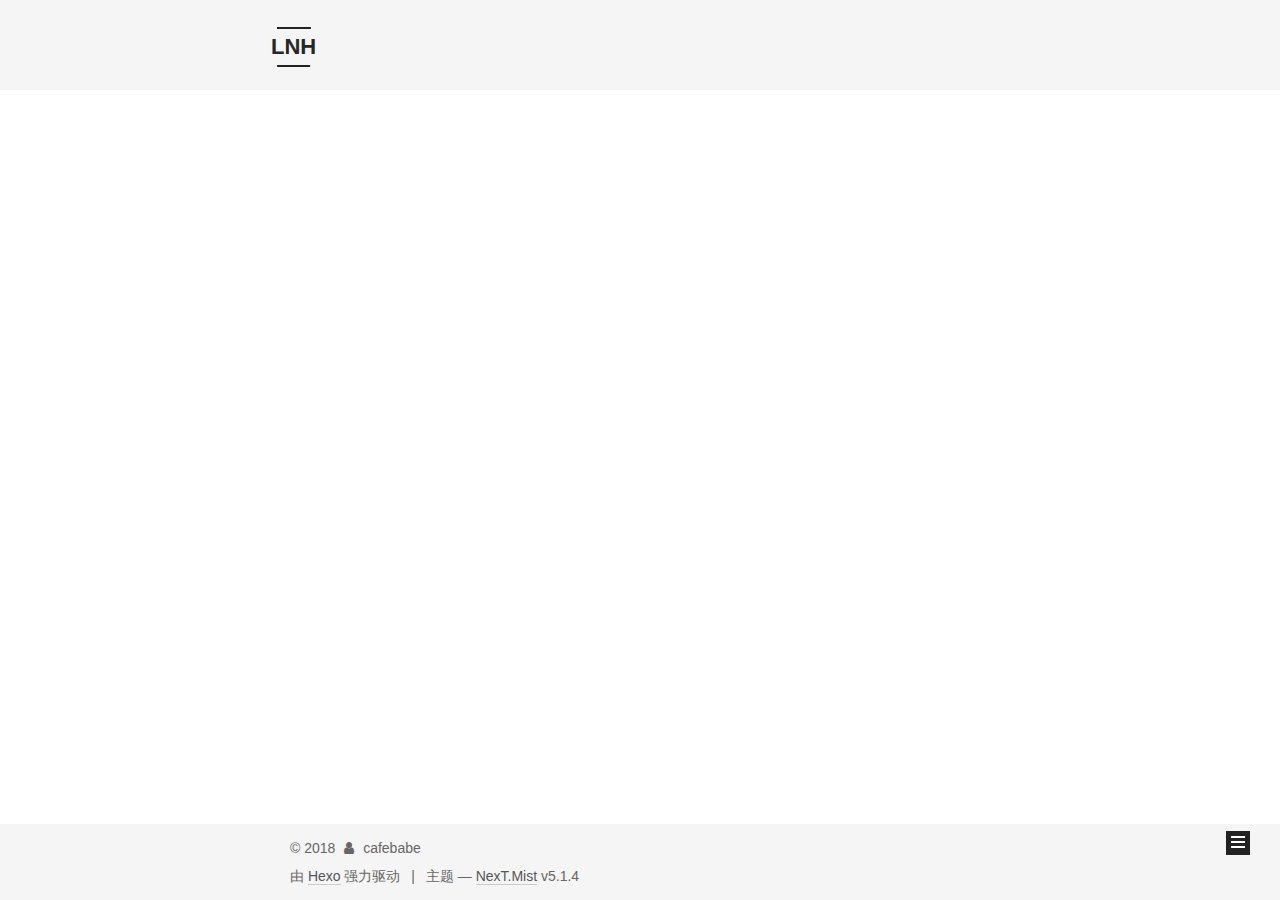
<file: index.html>
<!DOCTYPE html>



  


<html class="theme-next mist use-motion" lang="zh-Hans">
<head>
  <meta charset="UTF-8"/>
<meta http-equiv="X-UA-Compatible" content="IE=edge" />
<meta name="viewport" content="width=device-width, initial-scale=1, maximum-scale=1"/>
<meta name="theme-color" content="#222">









<meta http-equiv="Cache-Control" content="no-transform" />
<meta http-equiv="Cache-Control" content="no-siteapp" />
















  
  
  <link href="/lib/fancybox/source/jquery.fancybox.css?v=2.1.5" rel="stylesheet" type="text/css" />







<link href="/lib/font-awesome/css/font-awesome.min.css?v=4.6.2" rel="stylesheet" type="text/css" />

<link href="/css/main.css?v=5.1.4" rel="stylesheet" type="text/css" />


  <link rel="apple-touch-icon" sizes="180x180" href="/images/apple-touch-icon-next.png?v=5.1.4">


  <link rel="icon" type="image/png" sizes="32x32" href="/images/favicon-32x32-next.png?v=5.1.4">


  <link rel="icon" type="image/png" sizes="16x16" href="/images/favicon-16x16-next.png?v=5.1.4">


  <link rel="mask-icon" href="/images/logo.svg?v=5.1.4" color="#222">





  <meta name="keywords" content="Hexo, NexT" />










<meta name="keywords" content="note java">
<meta property="og:type" content="website">
<meta property="og:title" content="LNH">
<meta property="og:url" content="http://yoursite.com/index.html">
<meta property="og:site_name" content="LNH">
<meta property="og:locale" content="zh-Hans">
<meta name="twitter:card" content="summary">
<meta name="twitter:title" content="LNH">



<script type="text/javascript" id="hexo.configurations">
  var NexT = window.NexT || {};
  var CONFIG = {
    root: '/',
    scheme: 'Mist',
    version: '5.1.4',
    sidebar: {"position":"left","display":"post","offset":12,"b2t":false,"scrollpercent":false,"onmobile":false},
    fancybox: true,
    tabs: true,
    motion: {"enable":true,"async":false,"transition":{"post_block":"fadeIn","post_header":"slideDownIn","post_body":"slideDownIn","coll_header":"slideLeftIn","sidebar":"slideUpIn"}},
    duoshuo: {
      userId: '0',
      author: '博主'
    },
    algolia: {
      applicationID: '',
      apiKey: '',
      indexName: '',
      hits: {"per_page":10},
      labels: {"input_placeholder":"Search for Posts","hits_empty":"We didn't find any results for the search: ${query}","hits_stats":"${hits} results found in ${time} ms"}
    }
  };
</script>



  <link rel="canonical" href="http://yoursite.com/"/>





  <title>LNH</title>
  





  <script type="text/javascript">
    var _hmt = _hmt || [];
    (function() {
      var hm = document.createElement("script");
      hm.src = "https://hm.baidu.com/hm.js?fd2c6053ccf6a908e83ff7ac15473977";
      var s = document.getElementsByTagName("script")[0];
      s.parentNode.insertBefore(hm, s);
    })();
  </script>




</head>

<body itemscope itemtype="http://schema.org/WebPage" lang="zh-Hans">

  
  
    
  

  <div class="container sidebar-position-left 
  page-home">
    <div class="headband"></div>

    <header id="header" class="header" itemscope itemtype="http://schema.org/WPHeader">
      <div class="header-inner"><div class="site-brand-wrapper">
  <div class="site-meta ">
    

    <div class="custom-logo-site-title">
      <a href="/"  class="brand" rel="start">
        <span class="logo-line-before"><i></i></span>
        <span class="site-title">LNH</span>
        <span class="logo-line-after"><i></i></span>
      </a>
    </div>
      
        <p class="site-subtitle"></p>
      
  </div>

  <div class="site-nav-toggle">
    <button>
      <span class="btn-bar"></span>
      <span class="btn-bar"></span>
      <span class="btn-bar"></span>
    </button>
  </div>
</div>

<nav class="site-nav">
  

  
    <ul id="menu" class="menu">
      
        
        <li class="menu-item menu-item-home">
          <a href="/" rel="section">
            
              <i class="menu-item-icon fa fa-fw fa-home"></i> <br />
            
            首页
          </a>
        </li>
      
        
        <li class="menu-item menu-item-tags">
          <a href="/tags/" rel="section">
            
              <i class="menu-item-icon fa fa-fw fa-tags"></i> <br />
            
            标签
          </a>
        </li>
      
        
        <li class="menu-item menu-item-categories">
          <a href="/categories/" rel="section">
            
              <i class="menu-item-icon fa fa-fw fa-th"></i> <br />
            
            分类
          </a>
        </li>
      
        
        <li class="menu-item menu-item-archives">
          <a href="/archives/" rel="section">
            
              <i class="menu-item-icon fa fa-fw fa-archive"></i> <br />
            
            归档
          </a>
        </li>
      

      
    </ul>
  

  
</nav>



 </div>
    </header>

    <main id="main" class="main">
      <div class="main-inner">
        <div class="content-wrap">
          <div id="content" class="content">
            
  <section id="posts" class="posts-expand">
    
      

  

  
  
  

  <article class="post post-type-normal" itemscope itemtype="http://schema.org/Article">
  
  
  
  <div class="post-block">
    <link itemprop="mainEntityOfPage" href="http://yoursite.com/2018/06/30/testfile/">

    <span hidden itemprop="author" itemscope itemtype="http://schema.org/Person">
      <meta itemprop="name" content="cafebabe">
      <meta itemprop="description" content="">
      <meta itemprop="image" content="/images/avatar.gif">
    </span>

    <span hidden itemprop="publisher" itemscope itemtype="http://schema.org/Organization">
      <meta itemprop="name" content="LNH">
    </span>

    
      <header class="post-header">

        
        
          <h1 class="post-title" itemprop="name headline">
                
                <a class="post-title-link" href="/2018/06/30/testfile/" itemprop="url">testfile</a></h1>
        

        <div class="post-meta">
          <span class="post-time">
            
              <span class="post-meta-item-icon">
                <i class="fa fa-calendar-o"></i>
              </span>
              
                <span class="post-meta-item-text">发表于</span>
              
              <time title="创建于" itemprop="dateCreated datePublished" datetime="2018-06-30T14:15:16+08:00">
                2018-06-30
              </time>
            

            

            
          </span>

          

          
            
          

          
          

          

          

          

        </div>
      </header>
    

    
    
    
    <div class="post-body" itemprop="articleBody">

      
      

      
        
          
            
          
        
      
    </div>
    
    
    

    

    

    

    <footer class="post-footer">
      

      

      

      
      
        <div class="post-eof"></div>
      
    </footer>
  </div>
  
  
  
  </article>


    
  </section>

  


          </div>
          


          

        </div>
        
          
  
  <div class="sidebar-toggle">
    <div class="sidebar-toggle-line-wrap">
      <span class="sidebar-toggle-line sidebar-toggle-line-first"></span>
      <span class="sidebar-toggle-line sidebar-toggle-line-middle"></span>
      <span class="sidebar-toggle-line sidebar-toggle-line-last"></span>
    </div>
  </div>

  <aside id="sidebar" class="sidebar">
    
    <div class="sidebar-inner">

      

      

      <section class="site-overview-wrap sidebar-panel sidebar-panel-active">
        <div class="site-overview">
          <div class="site-author motion-element" itemprop="author" itemscope itemtype="http://schema.org/Person">
            
              <p class="site-author-name" itemprop="name">cafebabe</p>
              <p class="site-description motion-element" itemprop="description"></p>
          </div>

          <nav class="site-state motion-element">

            
              <div class="site-state-item site-state-posts">
              
                <a href="/archives/">
              
                  <span class="site-state-item-count">1</span>
                  <span class="site-state-item-name">日志</span>
                </a>
              </div>
            

            

            

          </nav>

          

          

          
          

          
          

          

        </div>
      </section>

      

      

    </div>
  </aside>


        
      </div>
    </main>

    <footer id="footer" class="footer">
      <div class="footer-inner">
        <div class="copyright">&copy; <span itemprop="copyrightYear">2018</span>
  <span class="with-love">
    <i class="fa fa-user"></i>
  </span>
  <span class="author" itemprop="copyrightHolder">cafebabe</span>

  
</div>


  <div class="powered-by">由 <a class="theme-link" target="_blank" href="https://hexo.io">Hexo</a> 强力驱动</div>



  <span class="post-meta-divider">|</span>



  <div class="theme-info">主题 &mdash; <a class="theme-link" target="_blank" href="https://github.com/iissnan/hexo-theme-next">NexT.Mist</a> v5.1.4</div>




        







        
      </div>
    </footer>

    
      <div class="back-to-top">
        <i class="fa fa-arrow-up"></i>
        
      </div>
    

    

  </div>

  

<script type="text/javascript">
  if (Object.prototype.toString.call(window.Promise) !== '[object Function]') {
    window.Promise = null;
  }
</script>









  












  
  
    <script type="text/javascript" src="/lib/jquery/index.js?v=2.1.3"></script>
  

  
  
    <script type="text/javascript" src="/lib/fastclick/lib/fastclick.min.js?v=1.0.6"></script>
  

  
  
    <script type="text/javascript" src="/lib/jquery_lazyload/jquery.lazyload.js?v=1.9.7"></script>
  

  
  
    <script type="text/javascript" src="/lib/velocity/velocity.min.js?v=1.2.1"></script>
  

  
  
    <script type="text/javascript" src="/lib/velocity/velocity.ui.min.js?v=1.2.1"></script>
  

  
  
    <script type="text/javascript" src="/lib/fancybox/source/jquery.fancybox.pack.js?v=2.1.5"></script>
  


  


  <script type="text/javascript" src="/js/src/utils.js?v=5.1.4"></script>

  <script type="text/javascript" src="/js/src/motion.js?v=5.1.4"></script>



  
  

  

  


  <script type="text/javascript" src="/js/src/bootstrap.js?v=5.1.4"></script>



  


  




	





  





  












  





  

  

  

  
  

  

  

  

</body>
</html>
</file>
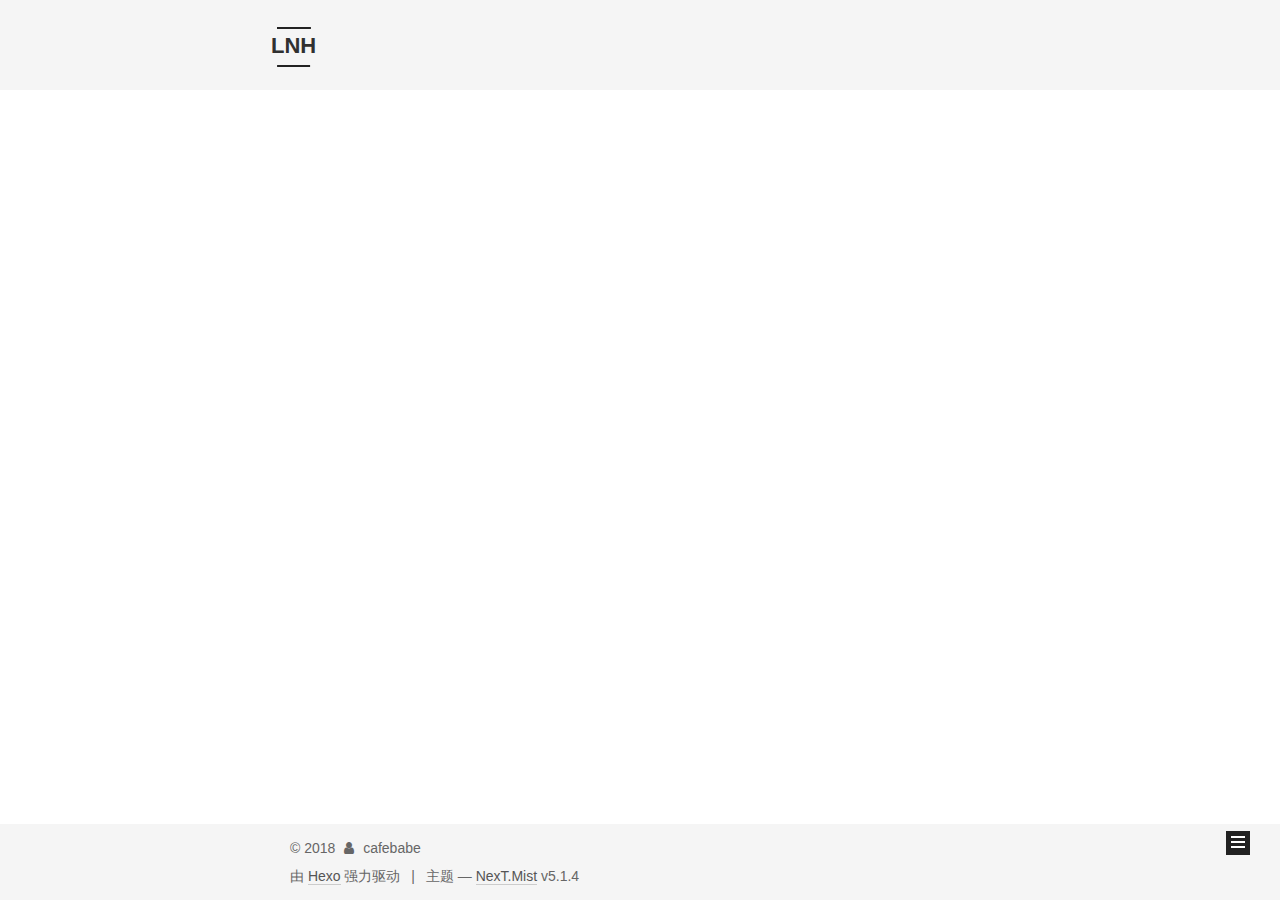
<file: archives/index.html>
<!DOCTYPE html>



  


<html class="theme-next mist use-motion" lang="zh-Hans">
<head>
  <meta charset="UTF-8"/>
<meta http-equiv="X-UA-Compatible" content="IE=edge" />
<meta name="viewport" content="width=device-width, initial-scale=1, maximum-scale=1"/>
<meta name="theme-color" content="#222">









<meta http-equiv="Cache-Control" content="no-transform" />
<meta http-equiv="Cache-Control" content="no-siteapp" />
















  
  
  <link href="/lib/fancybox/source/jquery.fancybox.css?v=2.1.5" rel="stylesheet" type="text/css" />







<link href="/lib/font-awesome/css/font-awesome.min.css?v=4.6.2" rel="stylesheet" type="text/css" />

<link href="/css/main.css?v=5.1.4" rel="stylesheet" type="text/css" />


  <link rel="apple-touch-icon" sizes="180x180" href="/images/apple-touch-icon-next.png?v=5.1.4">


  <link rel="icon" type="image/png" sizes="32x32" href="/images/favicon-32x32-next.png?v=5.1.4">


  <link rel="icon" type="image/png" sizes="16x16" href="/images/favicon-16x16-next.png?v=5.1.4">


  <link rel="mask-icon" href="/images/logo.svg?v=5.1.4" color="#222">





  <meta name="keywords" content="Hexo, NexT" />










<meta name="keywords" content="note java">
<meta property="og:type" content="website">
<meta property="og:title" content="LNH">
<meta property="og:url" content="http://yoursite.com/archives/index.html">
<meta property="og:site_name" content="LNH">
<meta property="og:locale" content="zh-Hans">
<meta name="twitter:card" content="summary">
<meta name="twitter:title" content="LNH">



<script type="text/javascript" id="hexo.configurations">
  var NexT = window.NexT || {};
  var CONFIG = {
    root: '/',
    scheme: 'Mist',
    version: '5.1.4',
    sidebar: {"position":"left","display":"post","offset":12,"b2t":false,"scrollpercent":false,"onmobile":false},
    fancybox: true,
    tabs: true,
    motion: {"enable":true,"async":false,"transition":{"post_block":"fadeIn","post_header":"slideDownIn","post_body":"slideDownIn","coll_header":"slideLeftIn","sidebar":"slideUpIn"}},
    duoshuo: {
      userId: '0',
      author: '博主'
    },
    algolia: {
      applicationID: '',
      apiKey: '',
      indexName: '',
      hits: {"per_page":10},
      labels: {"input_placeholder":"Search for Posts","hits_empty":"We didn't find any results for the search: ${query}","hits_stats":"${hits} results found in ${time} ms"}
    }
  };
</script>



  <link rel="canonical" href="http://yoursite.com/archives/"/>





  <title>归档 | LNH</title>
  





  <script type="text/javascript">
    var _hmt = _hmt || [];
    (function() {
      var hm = document.createElement("script");
      hm.src = "https://hm.baidu.com/hm.js?fd2c6053ccf6a908e83ff7ac15473977";
      var s = document.getElementsByTagName("script")[0];
      s.parentNode.insertBefore(hm, s);
    })();
  </script>




</head>

<body itemscope itemtype="http://schema.org/WebPage" lang="zh-Hans">

  
  
    
  

  <div class="container sidebar-position-left page-archive">
    <div class="headband"></div>

    <header id="header" class="header" itemscope itemtype="http://schema.org/WPHeader">
      <div class="header-inner"><div class="site-brand-wrapper">
  <div class="site-meta ">
    

    <div class="custom-logo-site-title">
      <a href="/"  class="brand" rel="start">
        <span class="logo-line-before"><i></i></span>
        <span class="site-title">LNH</span>
        <span class="logo-line-after"><i></i></span>
      </a>
    </div>
      
        <p class="site-subtitle"></p>
      
  </div>

  <div class="site-nav-toggle">
    <button>
      <span class="btn-bar"></span>
      <span class="btn-bar"></span>
      <span class="btn-bar"></span>
    </button>
  </div>
</div>

<nav class="site-nav">
  

  
    <ul id="menu" class="menu">
      
        
        <li class="menu-item menu-item-home">
          <a href="/" rel="section">
            
              <i class="menu-item-icon fa fa-fw fa-home"></i> <br />
            
            首页
          </a>
        </li>
      
        
        <li class="menu-item menu-item-tags">
          <a href="/tags/" rel="section">
            
              <i class="menu-item-icon fa fa-fw fa-tags"></i> <br />
            
            标签
          </a>
        </li>
      
        
        <li class="menu-item menu-item-categories">
          <a href="/categories/" rel="section">
            
              <i class="menu-item-icon fa fa-fw fa-th"></i> <br />
            
            分类
          </a>
        </li>
      
        
        <li class="menu-item menu-item-archives">
          <a href="/archives/" rel="section">
            
              <i class="menu-item-icon fa fa-fw fa-archive"></i> <br />
            
            归档
          </a>
        </li>
      

      
    </ul>
  

  
</nav>



 </div>
    </header>

    <main id="main" class="main">
      <div class="main-inner">
        <div class="content-wrap">
          <div id="content" class="content">
            

  
  
  
  <div class="post-block archive">
    <div id="posts" class="posts-collapse">
      <span class="archive-move-on"></span>

      <span class="archive-page-counter">
        
        
        
          
        
        嗯..! 目前共计 1 篇日志。 继续努力。
      </span>

      

        
        
        

        
          
          <div class="collection-title">
            <h1 class="archive-year" id="archive-year-2018">2018</h1>
          </div>
        
        

        

  <article class="post post-type-normal" itemscope itemtype="http://schema.org/Article">
    <header class="post-header">

      <h2 class="post-title">
        
            <a class="post-title-link" href="/2018/06/30/testfile/" itemprop="url">
              
                <span itemprop="name">testfile</span>
              
            </a>
        
      </h2>

      <div class="post-meta">
        <time class="post-time" itemprop="dateCreated"
              datetime="2018-06-30T14:15:16+08:00"
              content="2018-06-30" >
          06-30
        </time>
      </div>

    </header>
  </article>



      

    </div>
  </div>
  
  
  

  



          </div>
          


          

        </div>
        
          
  
  <div class="sidebar-toggle">
    <div class="sidebar-toggle-line-wrap">
      <span class="sidebar-toggle-line sidebar-toggle-line-first"></span>
      <span class="sidebar-toggle-line sidebar-toggle-line-middle"></span>
      <span class="sidebar-toggle-line sidebar-toggle-line-last"></span>
    </div>
  </div>

  <aside id="sidebar" class="sidebar">
    
    <div class="sidebar-inner">

      

      

      <section class="site-overview-wrap sidebar-panel sidebar-panel-active">
        <div class="site-overview">
          <div class="site-author motion-element" itemprop="author" itemscope itemtype="http://schema.org/Person">
            
              <p class="site-author-name" itemprop="name">cafebabe</p>
              <p class="site-description motion-element" itemprop="description"></p>
          </div>

          <nav class="site-state motion-element">

            
              <div class="site-state-item site-state-posts">
              
                <a href="/archives/">
              
                  <span class="site-state-item-count">1</span>
                  <span class="site-state-item-name">日志</span>
                </a>
              </div>
            

            

            

          </nav>

          

          

          
          

          
          

          

        </div>
      </section>

      

      

    </div>
  </aside>


        
      </div>
    </main>

    <footer id="footer" class="footer">
      <div class="footer-inner">
        <div class="copyright">&copy; <span itemprop="copyrightYear">2018</span>
  <span class="with-love">
    <i class="fa fa-user"></i>
  </span>
  <span class="author" itemprop="copyrightHolder">cafebabe</span>

  
</div>


  <div class="powered-by">由 <a class="theme-link" target="_blank" href="https://hexo.io">Hexo</a> 强力驱动</div>



  <span class="post-meta-divider">|</span>



  <div class="theme-info">主题 &mdash; <a class="theme-link" target="_blank" href="https://github.com/iissnan/hexo-theme-next">NexT.Mist</a> v5.1.4</div>




        







        
      </div>
    </footer>

    
      <div class="back-to-top">
        <i class="fa fa-arrow-up"></i>
        
      </div>
    

    

  </div>

  

<script type="text/javascript">
  if (Object.prototype.toString.call(window.Promise) !== '[object Function]') {
    window.Promise = null;
  }
</script>









  












  
  
    <script type="text/javascript" src="/lib/jquery/index.js?v=2.1.3"></script>
  

  
  
    <script type="text/javascript" src="/lib/fastclick/lib/fastclick.min.js?v=1.0.6"></script>
  

  
  
    <script type="text/javascript" src="/lib/jquery_lazyload/jquery.lazyload.js?v=1.9.7"></script>
  

  
  
    <script type="text/javascript" src="/lib/velocity/velocity.min.js?v=1.2.1"></script>
  

  
  
    <script type="text/javascript" src="/lib/velocity/velocity.ui.min.js?v=1.2.1"></script>
  

  
  
    <script type="text/javascript" src="/lib/fancybox/source/jquery.fancybox.pack.js?v=2.1.5"></script>
  


  


  <script type="text/javascript" src="/js/src/utils.js?v=5.1.4"></script>

  <script type="text/javascript" src="/js/src/motion.js?v=5.1.4"></script>



  
  

  

  


  <script type="text/javascript" src="/js/src/bootstrap.js?v=5.1.4"></script>



  


  




	





  





  












  





  

  

  

  
  

  

  

  

</body>
</html>
</file>
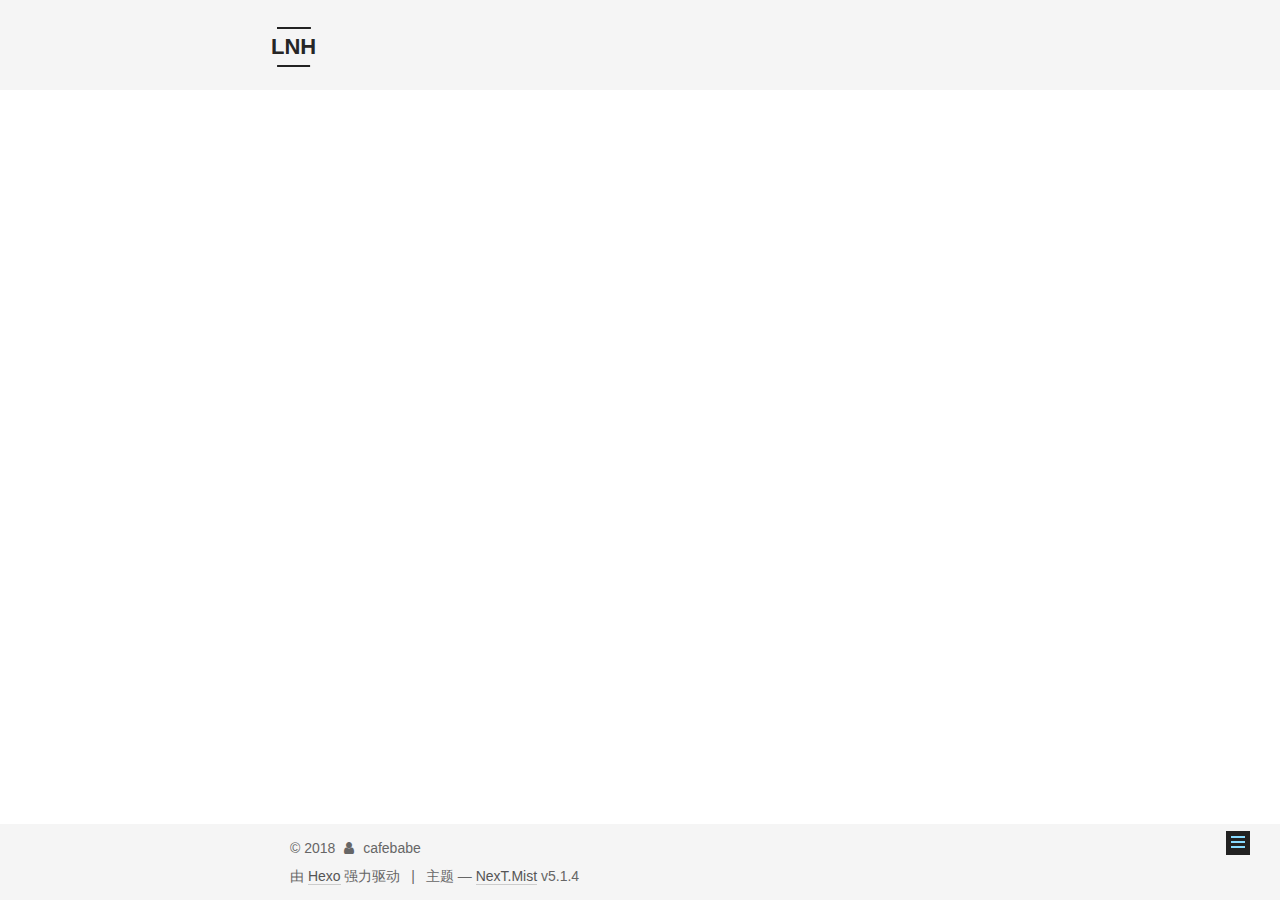
<file: categories/index.html>
<!DOCTYPE html>



  


<html class="theme-next mist use-motion" lang="zh-Hans">
<head>
  <meta charset="UTF-8"/>
<meta http-equiv="X-UA-Compatible" content="IE=edge" />
<meta name="viewport" content="width=device-width, initial-scale=1, maximum-scale=1"/>
<meta name="theme-color" content="#222">









<meta http-equiv="Cache-Control" content="no-transform" />
<meta http-equiv="Cache-Control" content="no-siteapp" />
















  
  
  <link href="/lib/fancybox/source/jquery.fancybox.css?v=2.1.5" rel="stylesheet" type="text/css" />







<link href="/lib/font-awesome/css/font-awesome.min.css?v=4.6.2" rel="stylesheet" type="text/css" />

<link href="/css/main.css?v=5.1.4" rel="stylesheet" type="text/css" />


  <link rel="apple-touch-icon" sizes="180x180" href="/images/apple-touch-icon-next.png?v=5.1.4">


  <link rel="icon" type="image/png" sizes="32x32" href="/images/favicon-32x32-next.png?v=5.1.4">


  <link rel="icon" type="image/png" sizes="16x16" href="/images/favicon-16x16-next.png?v=5.1.4">


  <link rel="mask-icon" href="/images/logo.svg?v=5.1.4" color="#222">





  <meta name="keywords" content="Hexo, NexT" />










<meta name="keywords" content="note java">
<meta property="og:type" content="website">
<meta property="og:title" content="categories">
<meta property="og:url" content="http://yoursite.com/categories/index.html">
<meta property="og:site_name" content="LNH">
<meta property="og:locale" content="zh-Hans">
<meta property="og:updated_time" content="2018-06-30T06:52:34.626Z">
<meta name="twitter:card" content="summary">
<meta name="twitter:title" content="categories">



<script type="text/javascript" id="hexo.configurations">
  var NexT = window.NexT || {};
  var CONFIG = {
    root: '/',
    scheme: 'Mist',
    version: '5.1.4',
    sidebar: {"position":"left","display":"post","offset":12,"b2t":false,"scrollpercent":false,"onmobile":false},
    fancybox: true,
    tabs: true,
    motion: {"enable":true,"async":false,"transition":{"post_block":"fadeIn","post_header":"slideDownIn","post_body":"slideDownIn","coll_header":"slideLeftIn","sidebar":"slideUpIn"}},
    duoshuo: {
      userId: '0',
      author: '博主'
    },
    algolia: {
      applicationID: '',
      apiKey: '',
      indexName: '',
      hits: {"per_page":10},
      labels: {"input_placeholder":"Search for Posts","hits_empty":"We didn't find any results for the search: ${query}","hits_stats":"${hits} results found in ${time} ms"}
    }
  };
</script>



  <link rel="canonical" href="http://yoursite.com/categories/"/>





  <title>categories | LNH</title>
  





  <script type="text/javascript">
    var _hmt = _hmt || [];
    (function() {
      var hm = document.createElement("script");
      hm.src = "https://hm.baidu.com/hm.js?fd2c6053ccf6a908e83ff7ac15473977";
      var s = document.getElementsByTagName("script")[0];
      s.parentNode.insertBefore(hm, s);
    })();
  </script>




</head>

<body itemscope itemtype="http://schema.org/WebPage" lang="zh-Hans">

  
  
    
  

  <div class="container sidebar-position-left page-post-detail">
    <div class="headband"></div>

    <header id="header" class="header" itemscope itemtype="http://schema.org/WPHeader">
      <div class="header-inner"><div class="site-brand-wrapper">
  <div class="site-meta ">
    

    <div class="custom-logo-site-title">
      <a href="/"  class="brand" rel="start">
        <span class="logo-line-before"><i></i></span>
        <span class="site-title">LNH</span>
        <span class="logo-line-after"><i></i></span>
      </a>
    </div>
      
        <p class="site-subtitle"></p>
      
  </div>

  <div class="site-nav-toggle">
    <button>
      <span class="btn-bar"></span>
      <span class="btn-bar"></span>
      <span class="btn-bar"></span>
    </button>
  </div>
</div>

<nav class="site-nav">
  

  
    <ul id="menu" class="menu">
      
        
        <li class="menu-item menu-item-home">
          <a href="/" rel="section">
            
              <i class="menu-item-icon fa fa-fw fa-home"></i> <br />
            
            首页
          </a>
        </li>
      
        
        <li class="menu-item menu-item-tags">
          <a href="/tags/" rel="section">
            
              <i class="menu-item-icon fa fa-fw fa-tags"></i> <br />
            
            标签
          </a>
        </li>
      
        
        <li class="menu-item menu-item-categories">
          <a href="/categories/" rel="section">
            
              <i class="menu-item-icon fa fa-fw fa-th"></i> <br />
            
            分类
          </a>
        </li>
      
        
        <li class="menu-item menu-item-archives">
          <a href="/archives/" rel="section">
            
              <i class="menu-item-icon fa fa-fw fa-archive"></i> <br />
            
            归档
          </a>
        </li>
      

      
    </ul>
  

  
</nav>



 </div>
    </header>

    <main id="main" class="main">
      <div class="main-inner">
        <div class="content-wrap">
          <div id="content" class="content">
            

  <div id="posts" class="posts-expand">
    
    
    
    <div class="post-block page">
      <header class="post-header">

	<h1 class="post-title" itemprop="name headline">categories</h1>



</header>

      
      
      
      <div class="post-body">
        
        
          
        
      </div>
      
      
      
    </div>
    
    
    
  </div>


          </div>
          


          

  



        </div>
        
          
  
  <div class="sidebar-toggle">
    <div class="sidebar-toggle-line-wrap">
      <span class="sidebar-toggle-line sidebar-toggle-line-first"></span>
      <span class="sidebar-toggle-line sidebar-toggle-line-middle"></span>
      <span class="sidebar-toggle-line sidebar-toggle-line-last"></span>
    </div>
  </div>

  <aside id="sidebar" class="sidebar">
    
    <div class="sidebar-inner">

      

      

      <section class="site-overview-wrap sidebar-panel sidebar-panel-active">
        <div class="site-overview">
          <div class="site-author motion-element" itemprop="author" itemscope itemtype="http://schema.org/Person">
            
              <p class="site-author-name" itemprop="name">cafebabe</p>
              <p class="site-description motion-element" itemprop="description"></p>
          </div>

          <nav class="site-state motion-element">

            
              <div class="site-state-item site-state-posts">
              
                <a href="/archives/">
              
                  <span class="site-state-item-count">1</span>
                  <span class="site-state-item-name">日志</span>
                </a>
              </div>
            

            

            

          </nav>

          

          

          
          

          
          

          

        </div>
      </section>

      

      

    </div>
  </aside>


        
      </div>
    </main>

    <footer id="footer" class="footer">
      <div class="footer-inner">
        <div class="copyright">&copy; <span itemprop="copyrightYear">2018</span>
  <span class="with-love">
    <i class="fa fa-user"></i>
  </span>
  <span class="author" itemprop="copyrightHolder">cafebabe</span>

  
</div>


  <div class="powered-by">由 <a class="theme-link" target="_blank" href="https://hexo.io">Hexo</a> 强力驱动</div>



  <span class="post-meta-divider">|</span>



  <div class="theme-info">主题 &mdash; <a class="theme-link" target="_blank" href="https://github.com/iissnan/hexo-theme-next">NexT.Mist</a> v5.1.4</div>




        







        
      </div>
    </footer>

    
      <div class="back-to-top">
        <i class="fa fa-arrow-up"></i>
        
      </div>
    

    

  </div>

  

<script type="text/javascript">
  if (Object.prototype.toString.call(window.Promise) !== '[object Function]') {
    window.Promise = null;
  }
</script>









  












  
  
    <script type="text/javascript" src="/lib/jquery/index.js?v=2.1.3"></script>
  

  
  
    <script type="text/javascript" src="/lib/fastclick/lib/fastclick.min.js?v=1.0.6"></script>
  

  
  
    <script type="text/javascript" src="/lib/jquery_lazyload/jquery.lazyload.js?v=1.9.7"></script>
  

  
  
    <script type="text/javascript" src="/lib/velocity/velocity.min.js?v=1.2.1"></script>
  

  
  
    <script type="text/javascript" src="/lib/velocity/velocity.ui.min.js?v=1.2.1"></script>
  

  
  
    <script type="text/javascript" src="/lib/fancybox/source/jquery.fancybox.pack.js?v=2.1.5"></script>
  


  


  <script type="text/javascript" src="/js/src/utils.js?v=5.1.4"></script>

  <script type="text/javascript" src="/js/src/motion.js?v=5.1.4"></script>



  
  

  
  <script type="text/javascript" src="/js/src/scrollspy.js?v=5.1.4"></script>
<script type="text/javascript" src="/js/src/post-details.js?v=5.1.4"></script>



  


  <script type="text/javascript" src="/js/src/bootstrap.js?v=5.1.4"></script>



  


  




	





  





  












  





  

  

  

  
  

  

  

  

</body>
</html>
</file>
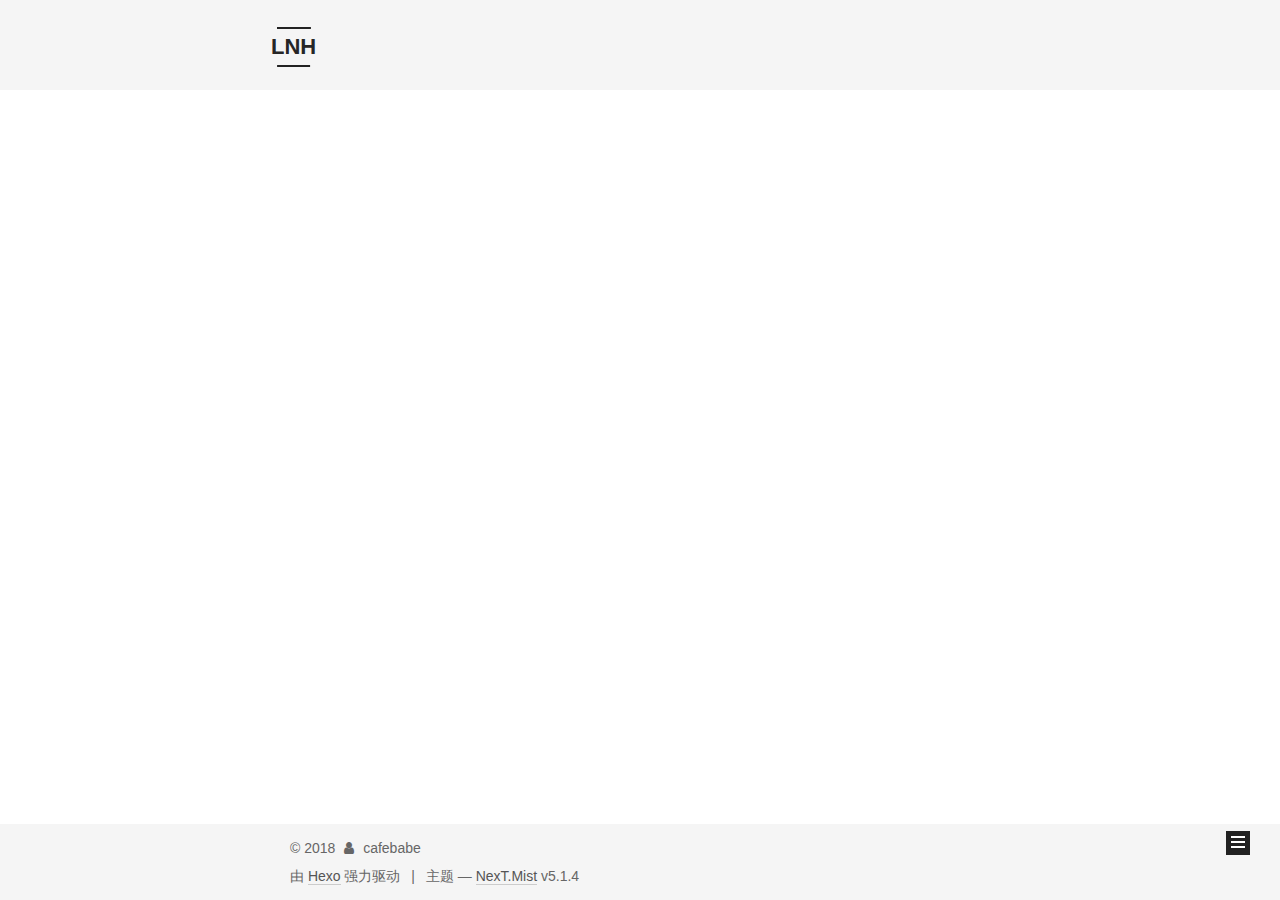
<file: archives/2018/index.html>
<!DOCTYPE html>



  


<html class="theme-next mist use-motion" lang="zh-Hans">
<head>
  <meta charset="UTF-8"/>
<meta http-equiv="X-UA-Compatible" content="IE=edge" />
<meta name="viewport" content="width=device-width, initial-scale=1, maximum-scale=1"/>
<meta name="theme-color" content="#222">









<meta http-equiv="Cache-Control" content="no-transform" />
<meta http-equiv="Cache-Control" content="no-siteapp" />
















  
  
  <link href="/lib/fancybox/source/jquery.fancybox.css?v=2.1.5" rel="stylesheet" type="text/css" />







<link href="/lib/font-awesome/css/font-awesome.min.css?v=4.6.2" rel="stylesheet" type="text/css" />

<link href="/css/main.css?v=5.1.4" rel="stylesheet" type="text/css" />


  <link rel="apple-touch-icon" sizes="180x180" href="/images/apple-touch-icon-next.png?v=5.1.4">


  <link rel="icon" type="image/png" sizes="32x32" href="/images/favicon-32x32-next.png?v=5.1.4">


  <link rel="icon" type="image/png" sizes="16x16" href="/images/favicon-16x16-next.png?v=5.1.4">


  <link rel="mask-icon" href="/images/logo.svg?v=5.1.4" color="#222">





  <meta name="keywords" content="Hexo, NexT" />










<meta name="keywords" content="note java">
<meta property="og:type" content="website">
<meta property="og:title" content="LNH">
<meta property="og:url" content="http://yoursite.com/archives/2018/index.html">
<meta property="og:site_name" content="LNH">
<meta property="og:locale" content="zh-Hans">
<meta name="twitter:card" content="summary">
<meta name="twitter:title" content="LNH">



<script type="text/javascript" id="hexo.configurations">
  var NexT = window.NexT || {};
  var CONFIG = {
    root: '/',
    scheme: 'Mist',
    version: '5.1.4',
    sidebar: {"position":"left","display":"post","offset":12,"b2t":false,"scrollpercent":false,"onmobile":false},
    fancybox: true,
    tabs: true,
    motion: {"enable":true,"async":false,"transition":{"post_block":"fadeIn","post_header":"slideDownIn","post_body":"slideDownIn","coll_header":"slideLeftIn","sidebar":"slideUpIn"}},
    duoshuo: {
      userId: '0',
      author: '博主'
    },
    algolia: {
      applicationID: '',
      apiKey: '',
      indexName: '',
      hits: {"per_page":10},
      labels: {"input_placeholder":"Search for Posts","hits_empty":"We didn't find any results for the search: ${query}","hits_stats":"${hits} results found in ${time} ms"}
    }
  };
</script>



  <link rel="canonical" href="http://yoursite.com/archives/2018/"/>





  <title>归档 | LNH</title>
  





  <script type="text/javascript">
    var _hmt = _hmt || [];
    (function() {
      var hm = document.createElement("script");
      hm.src = "https://hm.baidu.com/hm.js?fd2c6053ccf6a908e83ff7ac15473977";
      var s = document.getElementsByTagName("script")[0];
      s.parentNode.insertBefore(hm, s);
    })();
  </script>




</head>

<body itemscope itemtype="http://schema.org/WebPage" lang="zh-Hans">

  
  
    
  

  <div class="container sidebar-position-left page-archive">
    <div class="headband"></div>

    <header id="header" class="header" itemscope itemtype="http://schema.org/WPHeader">
      <div class="header-inner"><div class="site-brand-wrapper">
  <div class="site-meta ">
    

    <div class="custom-logo-site-title">
      <a href="/"  class="brand" rel="start">
        <span class="logo-line-before"><i></i></span>
        <span class="site-title">LNH</span>
        <span class="logo-line-after"><i></i></span>
      </a>
    </div>
      
        <p class="site-subtitle"></p>
      
  </div>

  <div class="site-nav-toggle">
    <button>
      <span class="btn-bar"></span>
      <span class="btn-bar"></span>
      <span class="btn-bar"></span>
    </button>
  </div>
</div>

<nav class="site-nav">
  

  
    <ul id="menu" class="menu">
      
        
        <li class="menu-item menu-item-home">
          <a href="/" rel="section">
            
              <i class="menu-item-icon fa fa-fw fa-home"></i> <br />
            
            首页
          </a>
        </li>
      
        
        <li class="menu-item menu-item-tags">
          <a href="/tags/" rel="section">
            
              <i class="menu-item-icon fa fa-fw fa-tags"></i> <br />
            
            标签
          </a>
        </li>
      
        
        <li class="menu-item menu-item-categories">
          <a href="/categories/" rel="section">
            
              <i class="menu-item-icon fa fa-fw fa-th"></i> <br />
            
            分类
          </a>
        </li>
      
        
        <li class="menu-item menu-item-archives">
          <a href="/archives/" rel="section">
            
              <i class="menu-item-icon fa fa-fw fa-archive"></i> <br />
            
            归档
          </a>
        </li>
      

      
    </ul>
  

  
</nav>



 </div>
    </header>

    <main id="main" class="main">
      <div class="main-inner">
        <div class="content-wrap">
          <div id="content" class="content">
            

  
  
  
  <div class="post-block archive">
    <div id="posts" class="posts-collapse">
      <span class="archive-move-on"></span>

      <span class="archive-page-counter">
        
        
        
          
        
        嗯..! 目前共计 1 篇日志。 继续努力。
      </span>

      

        
        
        

        
          
          <div class="collection-title">
            <h1 class="archive-year" id="archive-year-2018">2018</h1>
          </div>
        
        

        

  <article class="post post-type-normal" itemscope itemtype="http://schema.org/Article">
    <header class="post-header">

      <h2 class="post-title">
        
            <a class="post-title-link" href="/2018/06/30/testfile/" itemprop="url">
              
                <span itemprop="name">testfile</span>
              
            </a>
        
      </h2>

      <div class="post-meta">
        <time class="post-time" itemprop="dateCreated"
              datetime="2018-06-30T14:15:16+08:00"
              content="2018-06-30" >
          06-30
        </time>
      </div>

    </header>
  </article>



      

    </div>
  </div>
  
  
  

  



          </div>
          


          

        </div>
        
          
  
  <div class="sidebar-toggle">
    <div class="sidebar-toggle-line-wrap">
      <span class="sidebar-toggle-line sidebar-toggle-line-first"></span>
      <span class="sidebar-toggle-line sidebar-toggle-line-middle"></span>
      <span class="sidebar-toggle-line sidebar-toggle-line-last"></span>
    </div>
  </div>

  <aside id="sidebar" class="sidebar">
    
    <div class="sidebar-inner">

      

      

      <section class="site-overview-wrap sidebar-panel sidebar-panel-active">
        <div class="site-overview">
          <div class="site-author motion-element" itemprop="author" itemscope itemtype="http://schema.org/Person">
            
              <p class="site-author-name" itemprop="name">cafebabe</p>
              <p class="site-description motion-element" itemprop="description"></p>
          </div>

          <nav class="site-state motion-element">

            
              <div class="site-state-item site-state-posts">
              
                <a href="/archives/">
              
                  <span class="site-state-item-count">1</span>
                  <span class="site-state-item-name">日志</span>
                </a>
              </div>
            

            

            

          </nav>

          

          

          
          

          
          

          

        </div>
      </section>

      

      

    </div>
  </aside>


        
      </div>
    </main>

    <footer id="footer" class="footer">
      <div class="footer-inner">
        <div class="copyright">&copy; <span itemprop="copyrightYear">2018</span>
  <span class="with-love">
    <i class="fa fa-user"></i>
  </span>
  <span class="author" itemprop="copyrightHolder">cafebabe</span>

  
</div>


  <div class="powered-by">由 <a class="theme-link" target="_blank" href="https://hexo.io">Hexo</a> 强力驱动</div>



  <span class="post-meta-divider">|</span>



  <div class="theme-info">主题 &mdash; <a class="theme-link" target="_blank" href="https://github.com/iissnan/hexo-theme-next">NexT.Mist</a> v5.1.4</div>




        







        
      </div>
    </footer>

    
      <div class="back-to-top">
        <i class="fa fa-arrow-up"></i>
        
      </div>
    

    

  </div>

  

<script type="text/javascript">
  if (Object.prototype.toString.call(window.Promise) !== '[object Function]') {
    window.Promise = null;
  }
</script>









  












  
  
    <script type="text/javascript" src="/lib/jquery/index.js?v=2.1.3"></script>
  

  
  
    <script type="text/javascript" src="/lib/fastclick/lib/fastclick.min.js?v=1.0.6"></script>
  

  
  
    <script type="text/javascript" src="/lib/jquery_lazyload/jquery.lazyload.js?v=1.9.7"></script>
  

  
  
    <script type="text/javascript" src="/lib/velocity/velocity.min.js?v=1.2.1"></script>
  

  
  
    <script type="text/javascript" src="/lib/velocity/velocity.ui.min.js?v=1.2.1"></script>
  

  
  
    <script type="text/javascript" src="/lib/fancybox/source/jquery.fancybox.pack.js?v=2.1.5"></script>
  


  


  <script type="text/javascript" src="/js/src/utils.js?v=5.1.4"></script>

  <script type="text/javascript" src="/js/src/motion.js?v=5.1.4"></script>



  
  

  

  


  <script type="text/javascript" src="/js/src/bootstrap.js?v=5.1.4"></script>



  


  




	





  





  












  





  

  

  

  
  

  

  

  

</body>
</html>
</file>
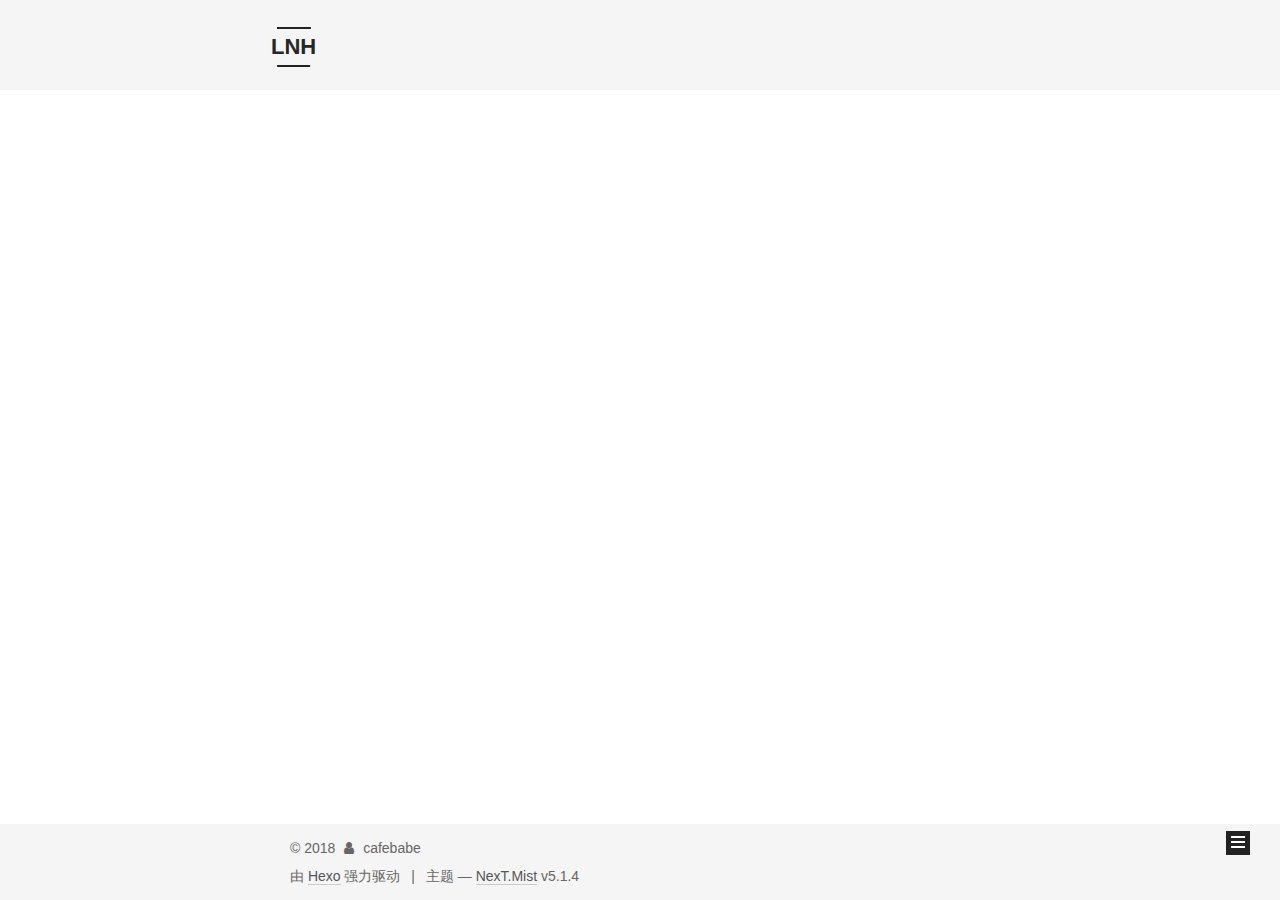
<file: archives/2018/06/index.html>
<!DOCTYPE html>



  


<html class="theme-next mist use-motion" lang="zh-Hans">
<head>
  <meta charset="UTF-8"/>
<meta http-equiv="X-UA-Compatible" content="IE=edge" />
<meta name="viewport" content="width=device-width, initial-scale=1, maximum-scale=1"/>
<meta name="theme-color" content="#222">









<meta http-equiv="Cache-Control" content="no-transform" />
<meta http-equiv="Cache-Control" content="no-siteapp" />
















  
  
  <link href="/lib/fancybox/source/jquery.fancybox.css?v=2.1.5" rel="stylesheet" type="text/css" />







<link href="/lib/font-awesome/css/font-awesome.min.css?v=4.6.2" rel="stylesheet" type="text/css" />

<link href="/css/main.css?v=5.1.4" rel="stylesheet" type="text/css" />


  <link rel="apple-touch-icon" sizes="180x180" href="/images/apple-touch-icon-next.png?v=5.1.4">


  <link rel="icon" type="image/png" sizes="32x32" href="/images/favicon-32x32-next.png?v=5.1.4">


  <link rel="icon" type="image/png" sizes="16x16" href="/images/favicon-16x16-next.png?v=5.1.4">


  <link rel="mask-icon" href="/images/logo.svg?v=5.1.4" color="#222">





  <meta name="keywords" content="Hexo, NexT" />










<meta name="keywords" content="note java">
<meta property="og:type" content="website">
<meta property="og:title" content="LNH">
<meta property="og:url" content="http://yoursite.com/archives/2018/06/index.html">
<meta property="og:site_name" content="LNH">
<meta property="og:locale" content="zh-Hans">
<meta name="twitter:card" content="summary">
<meta name="twitter:title" content="LNH">



<script type="text/javascript" id="hexo.configurations">
  var NexT = window.NexT || {};
  var CONFIG = {
    root: '/',
    scheme: 'Mist',
    version: '5.1.4',
    sidebar: {"position":"left","display":"post","offset":12,"b2t":false,"scrollpercent":false,"onmobile":false},
    fancybox: true,
    tabs: true,
    motion: {"enable":true,"async":false,"transition":{"post_block":"fadeIn","post_header":"slideDownIn","post_body":"slideDownIn","coll_header":"slideLeftIn","sidebar":"slideUpIn"}},
    duoshuo: {
      userId: '0',
      author: '博主'
    },
    algolia: {
      applicationID: '',
      apiKey: '',
      indexName: '',
      hits: {"per_page":10},
      labels: {"input_placeholder":"Search for Posts","hits_empty":"We didn't find any results for the search: ${query}","hits_stats":"${hits} results found in ${time} ms"}
    }
  };
</script>



  <link rel="canonical" href="http://yoursite.com/archives/2018/06/"/>





  <title>归档 | LNH</title>
  





  <script type="text/javascript">
    var _hmt = _hmt || [];
    (function() {
      var hm = document.createElement("script");
      hm.src = "https://hm.baidu.com/hm.js?fd2c6053ccf6a908e83ff7ac15473977";
      var s = document.getElementsByTagName("script")[0];
      s.parentNode.insertBefore(hm, s);
    })();
  </script>




</head>

<body itemscope itemtype="http://schema.org/WebPage" lang="zh-Hans">

  
  
    
  

  <div class="container sidebar-position-left page-archive">
    <div class="headband"></div>

    <header id="header" class="header" itemscope itemtype="http://schema.org/WPHeader">
      <div class="header-inner"><div class="site-brand-wrapper">
  <div class="site-meta ">
    

    <div class="custom-logo-site-title">
      <a href="/"  class="brand" rel="start">
        <span class="logo-line-before"><i></i></span>
        <span class="site-title">LNH</span>
        <span class="logo-line-after"><i></i></span>
      </a>
    </div>
      
        <p class="site-subtitle"></p>
      
  </div>

  <div class="site-nav-toggle">
    <button>
      <span class="btn-bar"></span>
      <span class="btn-bar"></span>
      <span class="btn-bar"></span>
    </button>
  </div>
</div>

<nav class="site-nav">
  

  
    <ul id="menu" class="menu">
      
        
        <li class="menu-item menu-item-home">
          <a href="/" rel="section">
            
              <i class="menu-item-icon fa fa-fw fa-home"></i> <br />
            
            首页
          </a>
        </li>
      
        
        <li class="menu-item menu-item-tags">
          <a href="/tags/" rel="section">
            
              <i class="menu-item-icon fa fa-fw fa-tags"></i> <br />
            
            标签
          </a>
        </li>
      
        
        <li class="menu-item menu-item-categories">
          <a href="/categories/" rel="section">
            
              <i class="menu-item-icon fa fa-fw fa-th"></i> <br />
            
            分类
          </a>
        </li>
      
        
        <li class="menu-item menu-item-archives">
          <a href="/archives/" rel="section">
            
              <i class="menu-item-icon fa fa-fw fa-archive"></i> <br />
            
            归档
          </a>
        </li>
      

      
    </ul>
  

  
</nav>



 </div>
    </header>

    <main id="main" class="main">
      <div class="main-inner">
        <div class="content-wrap">
          <div id="content" class="content">
            

  
  
  
  <div class="post-block archive">
    <div id="posts" class="posts-collapse">
      <span class="archive-move-on"></span>

      <span class="archive-page-counter">
        
        
        
          
        
        嗯..! 目前共计 1 篇日志。 继续努力。
      </span>

      

        
        
        

        
          
          <div class="collection-title">
            <h1 class="archive-year" id="archive-year-2018">2018</h1>
          </div>
        
        

        

  <article class="post post-type-normal" itemscope itemtype="http://schema.org/Article">
    <header class="post-header">

      <h2 class="post-title">
        
            <a class="post-title-link" href="/2018/06/30/testfile/" itemprop="url">
              
                <span itemprop="name">testfile</span>
              
            </a>
        
      </h2>

      <div class="post-meta">
        <time class="post-time" itemprop="dateCreated"
              datetime="2018-06-30T14:15:16+08:00"
              content="2018-06-30" >
          06-30
        </time>
      </div>

    </header>
  </article>



      

    </div>
  </div>
  
  
  

  



          </div>
          


          

        </div>
        
          
  
  <div class="sidebar-toggle">
    <div class="sidebar-toggle-line-wrap">
      <span class="sidebar-toggle-line sidebar-toggle-line-first"></span>
      <span class="sidebar-toggle-line sidebar-toggle-line-middle"></span>
      <span class="sidebar-toggle-line sidebar-toggle-line-last"></span>
    </div>
  </div>

  <aside id="sidebar" class="sidebar">
    
    <div class="sidebar-inner">

      

      

      <section class="site-overview-wrap sidebar-panel sidebar-panel-active">
        <div class="site-overview">
          <div class="site-author motion-element" itemprop="author" itemscope itemtype="http://schema.org/Person">
            
              <p class="site-author-name" itemprop="name">cafebabe</p>
              <p class="site-description motion-element" itemprop="description"></p>
          </div>

          <nav class="site-state motion-element">

            
              <div class="site-state-item site-state-posts">
              
                <a href="/archives/">
              
                  <span class="site-state-item-count">1</span>
                  <span class="site-state-item-name">日志</span>
                </a>
              </div>
            

            

            

          </nav>

          

          

          
          

          
          

          

        </div>
      </section>

      

      

    </div>
  </aside>


        
      </div>
    </main>

    <footer id="footer" class="footer">
      <div class="footer-inner">
        <div class="copyright">&copy; <span itemprop="copyrightYear">2018</span>
  <span class="with-love">
    <i class="fa fa-user"></i>
  </span>
  <span class="author" itemprop="copyrightHolder">cafebabe</span>

  
</div>


  <div class="powered-by">由 <a class="theme-link" target="_blank" href="https://hexo.io">Hexo</a> 强力驱动</div>



  <span class="post-meta-divider">|</span>



  <div class="theme-info">主题 &mdash; <a class="theme-link" target="_blank" href="https://github.com/iissnan/hexo-theme-next">NexT.Mist</a> v5.1.4</div>




        







        
      </div>
    </footer>

    
      <div class="back-to-top">
        <i class="fa fa-arrow-up"></i>
        
      </div>
    

    

  </div>

  

<script type="text/javascript">
  if (Object.prototype.toString.call(window.Promise) !== '[object Function]') {
    window.Promise = null;
  }
</script>









  












  
  
    <script type="text/javascript" src="/lib/jquery/index.js?v=2.1.3"></script>
  

  
  
    <script type="text/javascript" src="/lib/fastclick/lib/fastclick.min.js?v=1.0.6"></script>
  

  
  
    <script type="text/javascript" src="/lib/jquery_lazyload/jquery.lazyload.js?v=1.9.7"></script>
  

  
  
    <script type="text/javascript" src="/lib/velocity/velocity.min.js?v=1.2.1"></script>
  

  
  
    <script type="text/javascript" src="/lib/velocity/velocity.ui.min.js?v=1.2.1"></script>
  

  
  
    <script type="text/javascript" src="/lib/fancybox/source/jquery.fancybox.pack.js?v=2.1.5"></script>
  


  


  <script type="text/javascript" src="/js/src/utils.js?v=5.1.4"></script>

  <script type="text/javascript" src="/js/src/motion.js?v=5.1.4"></script>



  
  

  

  


  <script type="text/javascript" src="/js/src/bootstrap.js?v=5.1.4"></script>



  


  




	





  





  












  





  

  

  

  
  

  

  

  

</body>
</html>
</file>
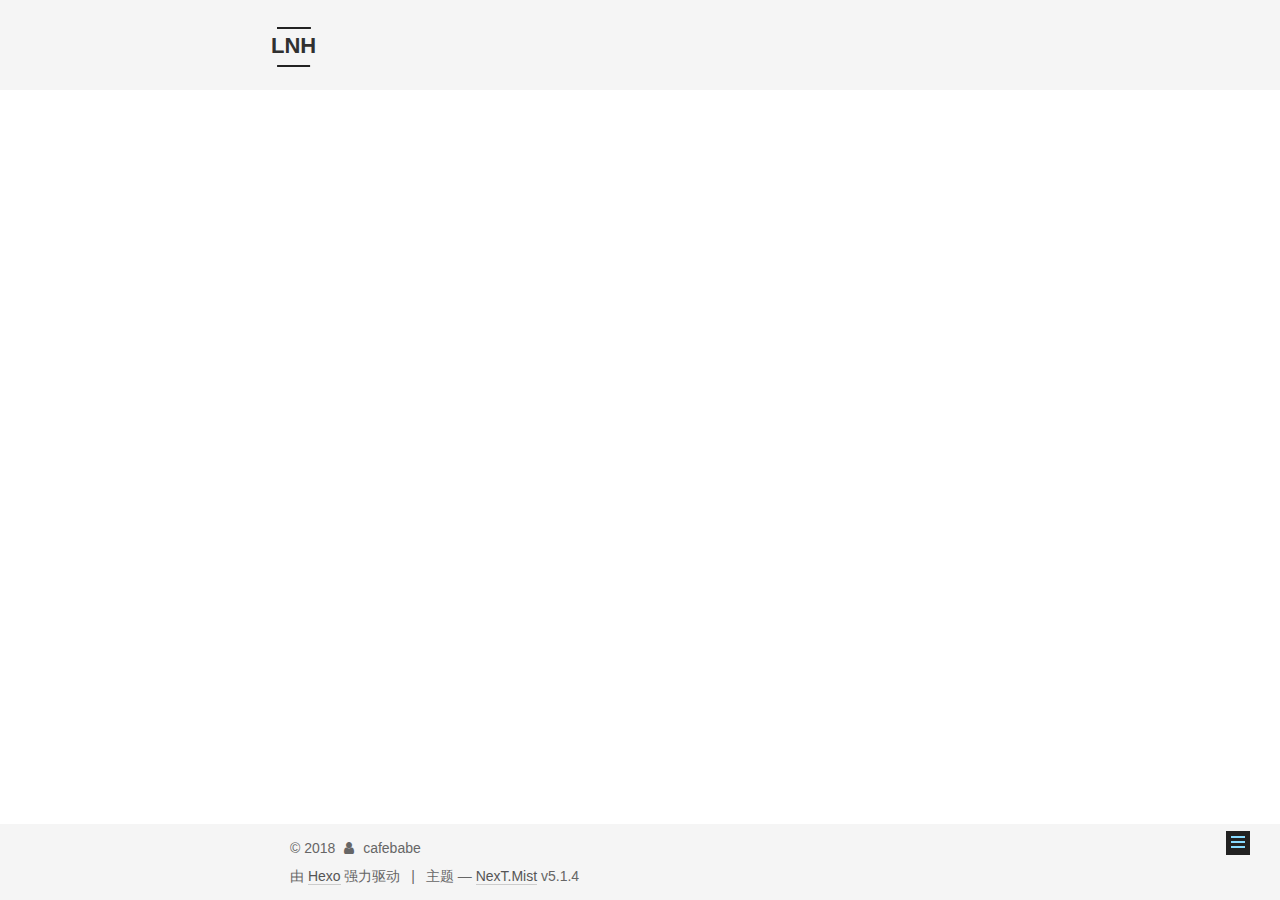
<file: 2018/06/30/testfile/index.html>
<!DOCTYPE html>



  


<html class="theme-next mist use-motion" lang="zh-Hans">
<head>
  <meta charset="UTF-8"/>
<meta http-equiv="X-UA-Compatible" content="IE=edge" />
<meta name="viewport" content="width=device-width, initial-scale=1, maximum-scale=1"/>
<meta name="theme-color" content="#222">









<meta http-equiv="Cache-Control" content="no-transform" />
<meta http-equiv="Cache-Control" content="no-siteapp" />
















  
  
  <link href="/lib/fancybox/source/jquery.fancybox.css?v=2.1.5" rel="stylesheet" type="text/css" />







<link href="/lib/font-awesome/css/font-awesome.min.css?v=4.6.2" rel="stylesheet" type="text/css" />

<link href="/css/main.css?v=5.1.4" rel="stylesheet" type="text/css" />


  <link rel="apple-touch-icon" sizes="180x180" href="/images/apple-touch-icon-next.png?v=5.1.4">


  <link rel="icon" type="image/png" sizes="32x32" href="/images/favicon-32x32-next.png?v=5.1.4">


  <link rel="icon" type="image/png" sizes="16x16" href="/images/favicon-16x16-next.png?v=5.1.4">


  <link rel="mask-icon" href="/images/logo.svg?v=5.1.4" color="#222">





  <meta name="keywords" content="Hexo, NexT" />










<meta name="keywords" content="note java">
<meta property="og:type" content="article">
<meta property="og:title" content="testfile">
<meta property="og:url" content="http://yoursite.com/2018/06/30/testfile/index.html">
<meta property="og:site_name" content="LNH">
<meta property="og:locale" content="zh-Hans">
<meta property="og:updated_time" content="2018-06-30T06:15:16.611Z">
<meta name="twitter:card" content="summary">
<meta name="twitter:title" content="testfile">



<script type="text/javascript" id="hexo.configurations">
  var NexT = window.NexT || {};
  var CONFIG = {
    root: '/',
    scheme: 'Mist',
    version: '5.1.4',
    sidebar: {"position":"left","display":"post","offset":12,"b2t":false,"scrollpercent":false,"onmobile":false},
    fancybox: true,
    tabs: true,
    motion: {"enable":true,"async":false,"transition":{"post_block":"fadeIn","post_header":"slideDownIn","post_body":"slideDownIn","coll_header":"slideLeftIn","sidebar":"slideUpIn"}},
    duoshuo: {
      userId: '0',
      author: '博主'
    },
    algolia: {
      applicationID: '',
      apiKey: '',
      indexName: '',
      hits: {"per_page":10},
      labels: {"input_placeholder":"Search for Posts","hits_empty":"We didn't find any results for the search: ${query}","hits_stats":"${hits} results found in ${time} ms"}
    }
  };
</script>



  <link rel="canonical" href="http://yoursite.com/2018/06/30/testfile/"/>





  <title>testfile | LNH</title>
  





  <script type="text/javascript">
    var _hmt = _hmt || [];
    (function() {
      var hm = document.createElement("script");
      hm.src = "https://hm.baidu.com/hm.js?fd2c6053ccf6a908e83ff7ac15473977";
      var s = document.getElementsByTagName("script")[0];
      s.parentNode.insertBefore(hm, s);
    })();
  </script>




</head>

<body itemscope itemtype="http://schema.org/WebPage" lang="zh-Hans">

  
  
    
  

  <div class="container sidebar-position-left page-post-detail">
    <div class="headband"></div>

    <header id="header" class="header" itemscope itemtype="http://schema.org/WPHeader">
      <div class="header-inner"><div class="site-brand-wrapper">
  <div class="site-meta ">
    

    <div class="custom-logo-site-title">
      <a href="/"  class="brand" rel="start">
        <span class="logo-line-before"><i></i></span>
        <span class="site-title">LNH</span>
        <span class="logo-line-after"><i></i></span>
      </a>
    </div>
      
        <p class="site-subtitle"></p>
      
  </div>

  <div class="site-nav-toggle">
    <button>
      <span class="btn-bar"></span>
      <span class="btn-bar"></span>
      <span class="btn-bar"></span>
    </button>
  </div>
</div>

<nav class="site-nav">
  

  
    <ul id="menu" class="menu">
      
        
        <li class="menu-item menu-item-home">
          <a href="/" rel="section">
            
              <i class="menu-item-icon fa fa-fw fa-home"></i> <br />
            
            首页
          </a>
        </li>
      
        
        <li class="menu-item menu-item-tags">
          <a href="/tags/" rel="section">
            
              <i class="menu-item-icon fa fa-fw fa-tags"></i> <br />
            
            标签
          </a>
        </li>
      
        
        <li class="menu-item menu-item-categories">
          <a href="/categories/" rel="section">
            
              <i class="menu-item-icon fa fa-fw fa-th"></i> <br />
            
            分类
          </a>
        </li>
      
        
        <li class="menu-item menu-item-archives">
          <a href="/archives/" rel="section">
            
              <i class="menu-item-icon fa fa-fw fa-archive"></i> <br />
            
            归档
          </a>
        </li>
      

      
    </ul>
  

  
</nav>



 </div>
    </header>

    <main id="main" class="main">
      <div class="main-inner">
        <div class="content-wrap">
          <div id="content" class="content">
            

  <div id="posts" class="posts-expand">
    

  

  
  
  

  <article class="post post-type-normal" itemscope itemtype="http://schema.org/Article">
  
  
  
  <div class="post-block">
    <link itemprop="mainEntityOfPage" href="http://yoursite.com/2018/06/30/testfile/">

    <span hidden itemprop="author" itemscope itemtype="http://schema.org/Person">
      <meta itemprop="name" content="cafebabe">
      <meta itemprop="description" content="">
      <meta itemprop="image" content="/images/avatar.gif">
    </span>

    <span hidden itemprop="publisher" itemscope itemtype="http://schema.org/Organization">
      <meta itemprop="name" content="LNH">
    </span>

    
      <header class="post-header">

        
        
          <h1 class="post-title" itemprop="name headline">testfile</h1>
        

        <div class="post-meta">
          <span class="post-time">
            
              <span class="post-meta-item-icon">
                <i class="fa fa-calendar-o"></i>
              </span>
              
                <span class="post-meta-item-text">发表于</span>
              
              <time title="创建于" itemprop="dateCreated datePublished" datetime="2018-06-30T14:15:16+08:00">
                2018-06-30
              </time>
            

            

            
          </span>

          

          
            
          

          
          

          

          

          

        </div>
      </header>
    

    
    
    
    <div class="post-body" itemprop="articleBody">

      
      

      
        
      
    </div>
    
    
    

    

    

    

    <footer class="post-footer">
      

      
      
      

      

      
      
    </footer>
  </div>
  
  
  
  </article>



    <div class="post-spread">
      
    </div>
  </div>


          </div>
          


          

  



        </div>
        
          
  
  <div class="sidebar-toggle">
    <div class="sidebar-toggle-line-wrap">
      <span class="sidebar-toggle-line sidebar-toggle-line-first"></span>
      <span class="sidebar-toggle-line sidebar-toggle-line-middle"></span>
      <span class="sidebar-toggle-line sidebar-toggle-line-last"></span>
    </div>
  </div>

  <aside id="sidebar" class="sidebar">
    
    <div class="sidebar-inner">

      

      

      <section class="site-overview-wrap sidebar-panel sidebar-panel-active">
        <div class="site-overview">
          <div class="site-author motion-element" itemprop="author" itemscope itemtype="http://schema.org/Person">
            
              <p class="site-author-name" itemprop="name">cafebabe</p>
              <p class="site-description motion-element" itemprop="description"></p>
          </div>

          <nav class="site-state motion-element">

            
              <div class="site-state-item site-state-posts">
              
                <a href="/archives/">
              
                  <span class="site-state-item-count">1</span>
                  <span class="site-state-item-name">日志</span>
                </a>
              </div>
            

            

            

          </nav>

          

          

          
          

          
          

          

        </div>
      </section>

      

      

    </div>
  </aside>


        
      </div>
    </main>

    <footer id="footer" class="footer">
      <div class="footer-inner">
        <div class="copyright">&copy; <span itemprop="copyrightYear">2018</span>
  <span class="with-love">
    <i class="fa fa-user"></i>
  </span>
  <span class="author" itemprop="copyrightHolder">cafebabe</span>

  
</div>


  <div class="powered-by">由 <a class="theme-link" target="_blank" href="https://hexo.io">Hexo</a> 强力驱动</div>



  <span class="post-meta-divider">|</span>



  <div class="theme-info">主题 &mdash; <a class="theme-link" target="_blank" href="https://github.com/iissnan/hexo-theme-next">NexT.Mist</a> v5.1.4</div>




        







        
      </div>
    </footer>

    
      <div class="back-to-top">
        <i class="fa fa-arrow-up"></i>
        
      </div>
    

    

  </div>

  

<script type="text/javascript">
  if (Object.prototype.toString.call(window.Promise) !== '[object Function]') {
    window.Promise = null;
  }
</script>









  












  
  
    <script type="text/javascript" src="/lib/jquery/index.js?v=2.1.3"></script>
  

  
  
    <script type="text/javascript" src="/lib/fastclick/lib/fastclick.min.js?v=1.0.6"></script>
  

  
  
    <script type="text/javascript" src="/lib/jquery_lazyload/jquery.lazyload.js?v=1.9.7"></script>
  

  
  
    <script type="text/javascript" src="/lib/velocity/velocity.min.js?v=1.2.1"></script>
  

  
  
    <script type="text/javascript" src="/lib/velocity/velocity.ui.min.js?v=1.2.1"></script>
  

  
  
    <script type="text/javascript" src="/lib/fancybox/source/jquery.fancybox.pack.js?v=2.1.5"></script>
  


  


  <script type="text/javascript" src="/js/src/utils.js?v=5.1.4"></script>

  <script type="text/javascript" src="/js/src/motion.js?v=5.1.4"></script>



  
  

  
  <script type="text/javascript" src="/js/src/scrollspy.js?v=5.1.4"></script>
<script type="text/javascript" src="/js/src/post-details.js?v=5.1.4"></script>



  


  <script type="text/javascript" src="/js/src/bootstrap.js?v=5.1.4"></script>



  


  




	





  





  












  





  

  

  

  
  

  

  

  

</body>
</html>
</file>
<file: css/main.css>
/* normalize.css v3.0.2 | MIT License | git.io/normalize */
html {
  font-family: sans-serif; /* 1 */
  -ms-text-size-adjust: 100%; /* 2 */
  -webkit-text-size-adjust: 100%; /* 2 */
}
body {
  margin: 0;
}
article,
aside,
details,
figcaption,
figure,
footer,
header,
hgroup,
main,
menu,
nav,
section,
summary {
  display: block;
}
audio,
canvas,
progress,
video {
  display: inline-block; /* 1 */
  vertical-align: baseline; /* 2 */
}
audio:not([controls]) {
  display: none;
  height: 0;
}
[hidden],
template {
  display: none;
}
a {
  background-color: transparent;
}
a:active,
a:hover {
  outline: 0;
}
abbr[title] {
  border-bottom: 1px dotted;
}
b,
strong {
  font-weight: bold;
}
dfn {
  font-style: italic;
}
h1 {
  font-size: 2em;
  margin: 0.67em 0;
}
mark {
  background: #ff0;
  color: #000;
}
small {
  font-size: 80%;
}
sub,
sup {
  font-size: 75%;
  line-height: 0;
  position: relative;
  vertical-align: baseline;
}
sup {
  top: -0.5em;
}
sub {
  bottom: -0.25em;
}
img {
  border: 0;
}
svg:not(:root) {
  overflow: hidden;
}
figure {
  margin: 1em 40px;
}
hr {
  -moz-box-sizing: content-box;
  box-sizing: content-box;
  height: 0;
}
pre {
  overflow: auto;
}
code,
kbd,
pre,
samp {
  font-family: monospace, monospace;
  font-size: 1em;
}
button,
input,
optgroup,
select,
textarea {
  color: inherit; /* 1 */
  font: inherit; /* 2 */
  margin: 0; /* 3 */
}
button {
  overflow: visible;
}
button,
select {
  text-transform: none;
}
button,
html input[type="button"],
input[type="reset"],
input[type="submit"] {
  -webkit-appearance: button; /* 2 */
  cursor: pointer; /* 3 */
}
button[disabled],
html input[disabled] {
  cursor: default;
}
button::-moz-focus-inner,
input::-moz-focus-inner {
  border: 0;
  padding: 0;
}
input {
  line-height: normal;
}
input[type="checkbox"],
input[type="radio"] {
  box-sizing: border-box; /* 1 */
  padding: 0; /* 2 */
}
input[type="number"]::-webkit-inner-spin-button,
input[type="number"]::-webkit-outer-spin-button {
  height: auto;
}
input[type="search"] {
  -webkit-appearance: textfield; /* 1 */
  -moz-box-sizing: content-box;
  -webkit-box-sizing: content-box; /* 2 */
  box-sizing: content-box;
}
input[type="search"]::-webkit-search-cancel-button,
input[type="search"]::-webkit-search-decoration {
  -webkit-appearance: none;
}
fieldset {
  border: 1px solid #c0c0c0;
  margin: 0 2px;
  padding: 0.35em 0.625em 0.75em;
}
legend {
  border: 0; /* 1 */
  padding: 0; /* 2 */
}
textarea {
  overflow: auto;
}
optgroup {
  font-weight: bold;
}
table {
  border-collapse: collapse;
  border-spacing: 0;
}
td,
th {
  padding: 0;
}
::selection {
  background: #262a30;
  color: #fff;
}
body {
  position: relative;
  font-family: 'Lato', "PingFang SC", "Microsoft YaHei", sans-serif;
  font-size: 14px;
  line-height: 2;
  color: #555;
  background: #fff;
}
@media (max-width: 767px) {
  body {
    padding-right: 0 !important;
  }
}
@media (min-width: 768px) and (max-width: 991px) {
  body {
    padding-right: 0 !important;
  }
}
@media (min-width: 1600px) {
  body {
    font-size: 16px;
  }
}
h1,
h2,
h3,
h4,
h5,
h6 {
  margin: 0;
  padding: 0;
  font-weight: bold;
  line-height: 1.5;
  font-family: 'Lato', "PingFang SC", "Microsoft YaHei", sans-serif;
}
h2,
h3,
h4,
h5,
h6 {
  margin: 20px 0 15px;
}
h1 {
  font-size: 24px;
}
@media (max-width: 767px) {
  h1 {
    font-size: 20px;
  }
}
h2 {
  font-size: 22px;
}
@media (max-width: 767px) {
  h2 {
    font-size: 18px;
  }
}
h3 {
  font-size: 20px;
}
@media (max-width: 767px) {
  h3 {
    font-size: 16px;
  }
}
h4 {
  font-size: 18px;
}
@media (max-width: 767px) {
  h4 {
    font-size: 14px;
  }
}
h5 {
  font-size: 16px;
}
@media (max-width: 767px) {
  h5 {
    font-size: 12px;
  }
}
h6 {
  font-size: 14px;
}
@media (max-width: 767px) {
  h6 {
    font-size: 10px;
  }
}
p {
  margin: 0 0 20px 0;
}
a {
  color: #555;
  text-decoration: none;
  outline: none;
  border-bottom: 1px solid #999;
  word-wrap: break-word;
}
a:hover {
  color: #222;
  border-bottom-color: #222;
}
blockquote {
  margin: 0;
  padding: 0;
}
img {
  display: block;
  margin: auto;
  max-width: 100%;
  height: auto;
}
hr {
  margin: 40px 0;
  height: 3px;
  border: none;
  background-color: #ddd;
  background-image: repeating-linear-gradient(-45deg, #fff, #fff 4px, transparent 4px, transparent 8px);
}
blockquote {
  padding: 0 15px;
  color: #666;
  border-left: 4px solid #ddd;
}
blockquote cite::before {
  content: "-";
  padding: 0 5px;
}
dt {
  font-weight: 700;
}
dd {
  margin: 0;
  padding: 0;
}
kbd {
  border: 1px solid #ccc;
  border-radius: 0.2em;
  box-shadow: 0.1em 0.1em 0.2em rgba(0,0,0,0.1);
  background-color: #f9f9f9;
  font-family: inherit;
  background-image: -webkit-linear-gradient(top, #eee, #fff, #eee);
  padding: 0.1em 0.3em;
  white-space: nowrap;
}
.text-left {
  text-align: left;
}
.text-center {
  text-align: center;
}
.text-right {
  text-align: right;
}
.text-justify {
  text-align: justify;
}
.text-nowrap {
  white-space: nowrap;
}
.text-lowercase {
  text-transform: lowercase;
}
.text-uppercase {
  text-transform: uppercase;
}
.text-capitalize {
  text-transform: capitalize;
}
.center-block {
  display: block;
  margin-left: auto;
  margin-right: auto;
}
.clearfix:before,
.clearfix:after {
  content: " ";
  display: table;
}
.clearfix:after {
  clear: both;
}
.pullquote {
  width: 45%;
}
.pullquote.left {
  float: left;
  margin-left: 5px;
  margin-right: 10px;
}
.pullquote.right {
  float: right;
  margin-left: 10px;
  margin-right: 5px;
}
.affix.affix.affix {
  position: fixed;
}
.translation {
  margin-top: -20px;
  font-size: 14px;
  color: #999;
}
.scrollbar-measure {
  width: 100px;
  height: 100px;
  overflow: scroll;
  position: absolute;
  top: -9999px;
}
.use-motion .motion-element {
  opacity: 0;
}
table {
  margin: 20px 0;
  width: 100%;
  border-collapse: collapse;
  border-spacing: 0;
  border: 1px solid #ddd;
  font-size: 14px;
  table-layout: fixed;
  word-wrap: break-all;
}
table>tbody>tr:nth-of-type(odd) {
  background-color: #f9f9f9;
}
table>tbody>tr:hover {
  background-color: #f5f5f5;
}
caption,
th,
td {
  padding: 8px;
  text-align: left;
  vertical-align: middle;
  font-weight: normal;
}
th,
td {
  border-bottom: 3px solid #ddd;
  border-right: 1px solid #eee;
}
th {
  padding-bottom: 10px;
  font-weight: 700;
}
td {
  border-bottom-width: 1px;
}
html,
body {
  height: 100%;
}
.container {
  position: relative;
  min-height: 100%;
}
.header-inner {
  margin: 0 auto;
  padding: 100px 0 70px;
  width: 700px;
}
@media (min-width: 1600px) {
  .container .header-inner {
    width: 900px;
  }
}
.main {
  padding-bottom: 150px;
}
.main-inner {
  margin: 0 auto;
  width: 700px;
}
@media (min-width: 1600px) {
  .container .main-inner {
    width: 900px;
  }
}
.footer {
  position: absolute;
  left: 0;
  bottom: 0;
  width: 100%;
  min-height: 50px;
}
.footer-inner {
  box-sizing: border-box;
  margin: 20px auto;
  width: 700px;
}
@media (min-width: 1600px) {
  .container .footer-inner {
    width: 900px;
  }
}
pre,
.highlight {
  overflow: auto;
  margin: 20px 0;
  padding: 0;
  font-size: 13px;
  color: #4d4d4c;
  background: #f7f7f7;
  line-height: 1.6;
}
pre,
code {
  font-family: consolas, Menlo, "PingFang SC", "Microsoft YaHei", monospace;
}
code {
  padding: 2px 4px;
  word-wrap: break-word;
  color: #555;
  background: #eee;
  border-radius: 3px;
  font-size: 13px;
}
pre {
  padding: 10px;
}
pre code {
  padding: 0;
  color: #4d4d4c;
  background: none;
  text-shadow: none;
}
.highlight {
  border-radius: 1px;
}
.highlight pre {
  border: none;
  margin: 0;
  padding: 10px 0;
}
.highlight table {
  margin: 0;
  width: auto;
  border: none;
}
.highlight td {
  border: none;
  padding: 0;
}
.highlight figcaption {
  font-size: 1em;
  color: #4d4d4c;
  line-height: 1em;
  margin-bottom: 1em;
}
.highlight figcaption:before,
.highlight figcaption:after {
  content: " ";
  display: table;
}
.highlight figcaption:after {
  clear: both;
}
.highlight figcaption a {
  float: right;
  color: #4d4d4c;
}
.highlight figcaption a:hover {
  border-bottom-color: #4d4d4c;
}
.highlight .gutter pre {
  padding-left: 10px;
  padding-right: 10px;
  color: #869194;
  text-align: right;
  background-color: #eff2f3;
}
.highlight .code pre {
  width: 100%;
  padding-left: 10px;
  padding-right: 10px;
  background-color: #f7f7f7;
}
.highlight .line {
  height: 20px;
}
.gutter {
  -webkit-user-select: none;
  -moz-user-select: none;
  -ms-user-select: none;
  user-select: none;
}
.gist table {
  width: auto;
}
.gist table td {
  border: none;
}
pre .deletion {
  background: #fdd;
}
pre .addition {
  background: #dfd;
}
pre .meta {
  color: #8959a8;
}
pre .comment {
  color: #8e908c;
}
pre .variable,
pre .attribute,
pre .tag,
pre .regexp,
pre .ruby .constant,
pre .xml .tag .title,
pre .xml .pi,
pre .xml .doctype,
pre .html .doctype,
pre .css .id,
pre .css .class,
pre .css .pseudo {
  color: #c82829;
}
pre .number,
pre .preprocessor,
pre .built_in,
pre .literal,
pre .params,
pre .constant,
pre .command {
  color: #f5871f;
}
pre .ruby .class .title,
pre .css .rules .attribute,
pre .string,
pre .value,
pre .inheritance,
pre .header,
pre .ruby .symbol,
pre .xml .cdata,
pre .special,
pre .number,
pre .formula {
  color: #718c00;
}
pre .title,
pre .css .hexcolor {
  color: #3e999f;
}
pre .function,
pre .python .decorator,
pre .python .title,
pre .ruby .function .title,
pre .ruby .title .keyword,
pre .perl .sub,
pre .javascript .title,
pre .coffeescript .title {
  color: #4271ae;
}
pre .keyword,
pre .javascript .function {
  color: #8959a8;
}
.full-image.full-image.full-image.full-image {
  border: none;
  max-width: 100%;
  width: auto;
  margin: 20px auto 25px;
}
@media (min-width: 992px) {
  .full-image.full-image.full-image.full-image {
    max-width: none;
    width: 110%;
    margin: 25px -5%;
  }
}
.blockquote-center,
.page-home .post-type-quote blockquote,
.page-post-detail .post-type-quote blockquote {
  position: relative;
  margin: 40px 0;
  padding: 0;
  border-left: none;
  text-align: center;
}
.blockquote-center::before,
.page-home .post-type-quote blockquote::before,
.page-post-detail .post-type-quote blockquote::before,
.blockquote-center::after,
.page-home .post-type-quote blockquote::after,
.page-post-detail .post-type-quote blockquote::after {
  position: absolute;
  content: ' ';
  display: block;
  width: 100%;
  height: 24px;
  opacity: 0.2;
  background-repeat: no-repeat;
  background-position: 0 -6px;
  background-size: 22px 22px;
}
.blockquote-center::before,
.page-home .post-type-quote blockquote::before,
.page-post-detail .post-type-quote blockquote::before {
  top: -20px;
  background-image: url("../images/quote-l.svg");
  border-top: 1px solid #ccc;
}
.blockquote-center::after,
.page-home .post-type-quote blockquote::after,
.page-post-detail .post-type-quote blockquote::after {
  bottom: -20px;
  background-image: url("../images/quote-r.svg");
  border-bottom: 1px solid #ccc;
  background-position: 100% 8px;
}
.blockquote-center p,
.page-home .post-type-quote blockquote p,
.page-post-detail .post-type-quote blockquote p,
.blockquote-center div,
.page-home .post-type-quote blockquote div,
.page-post-detail .post-type-quote blockquote div {
  text-align: center;
}
.post .post-body .group-picture img {
  box-sizing: border-box;
  padding: 0 3px;
  border: none;
}
.post .group-picture-row {
  overflow: hidden;
  margin-top: 6px;
}
.post .group-picture-row:first-child {
  margin-top: 0;
}
.post .group-picture-column {
  float: left;
}
.page-post-detail .post-body .group-picture-column {
  float: none;
  margin-top: 10px;
  width: auto !important;
}
.page-post-detail .post-body .group-picture-column img {
  margin: 0 auto;
}
.page-archive .group-picture-container {
  overflow: hidden;
}
.page-archive .group-picture-row {
  float: left;
}
.page-archive .group-picture-row:first-child {
  margin-top: 6px;
}
.page-archive .group-picture-column {
  max-width: 150px;
  max-height: 150px;
}
.post-body .note {
  position: relative;
  padding: 15px;
  margin-bottom: 20px;
  border: 1px solid #eee;
  border-left-width: 5px;
  border-radius: 3px;
}
.post-body .note h2,
.post-body .note h3,
.post-body .note h4,
.post-body .note h5,
.post-body .note h6 {
  margin-top: 0;
  margin-bottom: 0;
  border-bottom: initial;
  padding-top: 0 !important;
}
.post-body .note p:first-child,
.post-body .note ul:first-child,
.post-body .note ol:first-child,
.post-body .note table:first-child,
.post-body .note pre:first-child,
.post-body .note blockquote:first-child {
  margin-top: 0;
}
.post-body .note p:last-child,
.post-body .note ul:last-child,
.post-body .note ol:last-child,
.post-body .note table:last-child,
.post-body .note pre:last-child,
.post-body .note blockquote:last-child {
  margin-bottom: 0;
}
.post-body .note.default {
  border-left-color: #777;
}
.post-body .note.default h2,
.post-body .note.default h3,
.post-body .note.default h4,
.post-body .note.default h5,
.post-body .note.default h6 {
  color: #777;
}
.post-body .note.primary {
  border-left-color: #6f42c1;
}
.post-body .note.primary h2,
.post-body .note.primary h3,
.post-body .note.primary h4,
.post-body .note.primary h5,
.post-body .note.primary h6 {
  color: #6f42c1;
}
.post-body .note.info {
  border-left-color: #428bca;
}
.post-body .note.info h2,
.post-body .note.info h3,
.post-body .note.info h4,
.post-body .note.info h5,
.post-body .note.info h6 {
  color: #428bca;
}
.post-body .note.success {
  border-left-color: #5cb85c;
}
.post-body .note.success h2,
.post-body .note.success h3,
.post-body .note.success h4,
.post-body .note.success h5,
.post-body .note.success h6 {
  color: #5cb85c;
}
.post-body .note.warning {
  border-left-color: #f0ad4e;
}
.post-body .note.warning h2,
.post-body .note.warning h3,
.post-body .note.warning h4,
.post-body .note.warning h5,
.post-body .note.warning h6 {
  color: #f0ad4e;
}
.post-body .note.danger {
  border-left-color: #d9534f;
}
.post-body .note.danger h2,
.post-body .note.danger h3,
.post-body .note.danger h4,
.post-body .note.danger h5,
.post-body .note.danger h6 {
  color: #d9534f;
}
.post-body .label {
  display: inline;
  padding: 0 2px;
  white-space: nowrap;
}
.post-body .label.default {
  background-color: #f0f0f0;
}
.post-body .label.primary {
  background-color: #efe6f7;
}
.post-body .label.info {
  background-color: #e5f2f8;
}
.post-body .label.success {
  background-color: #e7f4e9;
}
.post-body .label.warning {
  background-color: #fcf6e1;
}
.post-body .label.danger {
  background-color: #fae8eb;
}
.post-body .tabs {
  position: relative;
  display: block;
  margin-bottom: 20px;
  padding-top: 10px;
}
.post-body .tabs ul.nav-tabs {
  margin: 0;
  padding: 0;
  display: flex;
  margin-bottom: -1px;
}
@media (max-width: 413px) {
  .post-body .tabs ul.nav-tabs {
    display: block;
    margin-bottom: 5px;
  }
}
.post-body .tabs ul.nav-tabs li.tab {
  list-style-type: none !important;
  margin: 0 0.25em 0 0;
  border-top: 3px solid transparent;
  border-left: 1px solid transparent;
  border-right: 1px solid transparent;
}
@media (max-width: 413px) {
  .post-body .tabs ul.nav-tabs li.tab {
    margin: initial;
    border-top: 1px solid transparent;
    border-left: 3px solid transparent;
    border-right: 1px solid transparent;
    border-bottom: 1px solid transparent;
  }
}
.post-body .tabs ul.nav-tabs li.tab a {
  outline: 0;
  border-bottom: initial;
  display: block;
  line-height: 1.8em;
  padding: 0.25em 0.75em;
  transition-duration: 0.2s;
  transition-timing-function: ease-out;
  transition-delay: 0s;
}
.post-body .tabs ul.nav-tabs li.tab a i {
  width: 1.285714285714286em;
}
.post-body .tabs ul.nav-tabs li.tab.active {
  border-top: 3px solid #fc6423;
  border-left: 1px solid #ddd;
  border-right: 1px solid #ddd;
  background-color: #fff;
}
@media (max-width: 413px) {
  .post-body .tabs ul.nav-tabs li.tab.active {
    border-top: 1px solid #ddd;
    border-left: 3px solid #fc6423;
    border-right: 1px solid #ddd;
    border-bottom: 1px solid #ddd;
  }
}
.post-body .tabs ul.nav-tabs li.tab.active a {
  cursor: default;
  color: #555;
}
.post-body .tabs .tab-content {
  background-color: #fff;
}
.post-body .tabs .tab-content .tab-pane {
  border: 1px solid #ddd;
  padding: 20px 20px 0 20px;
}
.post-body .tabs .tab-content .tab-pane:not(.active) {
  display: none !important;
}
.post-body .tabs .tab-content .tab-pane.active {
  display: block !important;
}
.btn {
  display: inline-block;
  padding: 0 20px;
  font-size: 14px;
  color: #555;
  background: transparent;
  border: 2px solid #222;
  text-decoration: none;
  border-radius: 0;
  transition-property: background-color;
  transition-duration: 0.2s;
  transition-timing-function: ease-in-out;
  transition-delay: 0s;
  line-height: 2;
}
.btn:hover {
  border-color: #222;
  color: #222;
  background: #fff;
}
.btn +.btn {
  margin: 0 0 8px 8px;
}
.btn .fa-fw {
  width: 1.285714285714286em;
  text-align: left;
}
.btn-bar {
  display: block;
  width: 22px;
  height: 2px;
  background: #555;
  border-radius: 1px;
}
.btn-bar+.btn-bar {
  margin-top: 4px;
}
.pagination {
  margin: 120px 0 40px;
  text-align: center;
  border-top: 1px solid #eee;
}
.page-number-basic,
.pagination .prev,
.pagination .next,
.pagination .page-number,
.pagination .space {
  display: inline-block;
  position: relative;
  top: -1px;
  margin: 0 10px;
  padding: 0 11px;
}
@media (max-width: 767px) {
  .page-number-basic,
  .pagination .prev,
  .pagination .next,
  .pagination .page-number,
  .pagination .space {
    margin: 0 5px;
  }
}
.pagination .prev,
.pagination .next,
.pagination .page-number {
  border-bottom: 0;
  border-top: 1px solid #eee;
  transition-property: border-color;
  transition-duration: 0.2s;
  transition-timing-function: ease-in-out;
  transition-delay: 0s;
}
.pagination .prev:hover,
.pagination .next:hover,
.pagination .page-number:hover {
  border-top-color: #222;
}
.pagination .space {
  padding: 0;
  margin: 0;
}
.pagination .prev {
  margin-left: 0;
}
.pagination .next {
  margin-right: 0;
}
.pagination .page-number.current {
  color: #fff;
  background: #ccc;
  border-top-color: #ccc;
}
@media (max-width: 767px) {
  .pagination {
    border-top: none;
  }
  .pagination .prev,
  .pagination .next,
  .pagination .page-number {
    margin-bottom: 10px;
    border-top: 0;
    border-bottom: 1px solid #eee;
    padding: 0 10px;
  }
  .pagination .prev:hover,
  .pagination .next:hover,
  .pagination .page-number:hover {
    border-bottom-color: #222;
  }
}
.comments {
  margin: 60px 20px 0;
}
.tag-cloud {
  text-align: center;
}
.tag-cloud a {
  display: inline-block;
  margin: 10px;
}
.back-to-top {
  box-sizing: border-box;
  position: fixed;
  bottom: -100px;
  right: 30px;
  z-index: 1050;
  padding: 0 6px;
  width: 24px;
  background: #222;
  font-size: 12px;
  opacity: 1;
  color: #fff;
  cursor: pointer;
  text-align: center;
  -webkit-transform: translateZ(0);
  transition-property: bottom;
  transition-duration: 0.2s;
  transition-timing-function: ease-in-out;
  transition-delay: 0s;
}
@media (min-width: 768px) and (max-width: 991px) {
  .back-to-top {
    display: none !important;
  }
}
@media (max-width: 767px) {
  .back-to-top {
    display: none !important;
  }
}
.back-to-top.back-to-top-on {
  bottom: 19px;
}
.header {
  background: transparent;
}
.header-inner {
  position: relative;
}
.headband {
  height: 3px;
  background: #222;
}
.site-meta {
  margin: 0;
  text-align: left;
}
@media (max-width: 767px) {
  .site-meta {
    text-align: center;
  }
}
.brand {
  position: relative;
  display: inline-block;
  padding: 0 40px;
  color: #222;
  background: #222;
  border-bottom: none;
}
.brand:hover {
  color: #222;
}
.logo {
  display: inline-block;
  margin-right: 5px;
  line-height: 36px;
  vertical-align: top;
}
.site-title {
  display: inline-block;
  vertical-align: top;
  line-height: 36px;
  font-size: 20px;
  font-weight: normal;
  font-family: 'Lato', "PingFang SC", "Microsoft YaHei", sans-serif;
}
.site-subtitle {
  margin-top: 10px;
  font-size: 13px;
  color: #999;
}
.use-motion .brand {
  opacity: 0;
}
.use-motion .logo,
.use-motion .site-title,
.use-motion .site-subtitle {
  opacity: 0;
  position: relative;
  top: -10px;
}
.site-nav-toggle {
  display: none;
  position: absolute;
  top: 10px;
  left: 10px;
}
@media (max-width: 767px) {
  .site-nav-toggle {
    display: block;
  }
}
.site-nav-toggle button {
  margin-top: 2px;
  padding: 9px 10px;
  background: transparent;
  border: none;
}
@media (max-width: 767px) {
  .site-nav {
    display: none;
    margin: 0 -10px;
    padding: 0 10px;
    clear: both;
    border-top: 1px solid #ddd;
  }
}
@media (min-width: 768px) and (max-width: 991px) {
  .site-nav {
    display: block !important;
  }
}
@media (min-width: 992px) {
  .site-nav {
    display: block !important;
  }
}
.menu {
  margin-top: 20px;
  padding-left: 0;
  text-align: center;
}
.menu .menu-item {
  display: inline-block;
  margin: 0 10px;
  list-style: none;
}
@media screen and (max-width: 767px) {
  .menu .menu-item {
    margin-top: 10px;
  }
}
.menu .menu-item a {
  display: block;
  font-size: 13px;
  line-height: inherit;
  border-bottom: 1px solid transparent;
  transition-property: border-color;
  transition-duration: 0.2s;
  transition-timing-function: ease-in-out;
  transition-delay: 0s;
}
.menu .menu-item a:hover {
  border-bottom-color: #222;
}
.menu .menu-item .fa {
  margin-right: 5px;
}
.use-motion .menu-item {
  opacity: 0;
}
.post-body {
  font-family: 'Lato', "PingFang SC", "Microsoft YaHei", sans-serif;
}
@media (max-width: 767px) {
  .post-body {
    word-break: break-word;
  }
}
.post-body .fancybox img {
  display: block !important;
  margin: 0 auto;
  cursor: pointer;
  cursor: zoom-in;
  cursor: -webkit-zoom-in;
}
.post-body .image-caption,
.post-body .figure .caption {
  margin: -20px auto 15px;
  text-align: center;
  font-size: 14px;
  color: #999;
  font-weight: bold;
  line-height: 1;
}
.post-sticky-flag {
  display: inline-block;
  font-size: 16px;
  -ms-transform: rotate(30deg);
  -webkit-transform: rotate(30deg);
  -moz-transform: rotate(30deg);
  -ms-transform: rotate(30deg);
  -o-transform: rotate(30deg);
  transform: rotate(30deg);
}
.use-motion .post-block,
.use-motion .pagination,
.use-motion .comments {
  opacity: 0;
}
.use-motion .post-header {
  opacity: 0;
}
.use-motion .post-body {
  opacity: 0;
}
.use-motion .collection-title {
  opacity: 0;
}
.posts-expand {
  padding-top: 40px;
}
@media (max-width: 767px) {
  .posts-expand {
    margin: 0 20px;
  }
  .post-body pre .gutter pre {
    padding-right: 10px;
  }
  .post-body .highlight {
    margin-left: 0px;
    margin-right: 0px;
    padding: 0;
  }
  .post-body .highlight .gutter pre {
    padding-right: 10px;
  }
}
@media (min-width: 992px) {
  .posts-expand .post-body {
    text-align: justify;
  }
}
.posts-expand .post-body h2,
.posts-expand .post-body h3,
.posts-expand .post-body h4,
.posts-expand .post-body h5,
.posts-expand .post-body h6 {
  padding-top: 10px;
}
.posts-expand .post-body h2 .header-anchor,
.posts-expand .post-body h3 .header-anchor,
.posts-expand .post-body h4 .header-anchor,
.posts-expand .post-body h5 .header-anchor,
.posts-expand .post-body h6 .header-anchor {
  float: right;
  margin-left: 10px;
  color: #ccc;
  border-bottom-style: none;
  visibility: hidden;
}
.posts-expand .post-body h2 .header-anchor:hover,
.posts-expand .post-body h3 .header-anchor:hover,
.posts-expand .post-body h4 .header-anchor:hover,
.posts-expand .post-body h5 .header-anchor:hover,
.posts-expand .post-body h6 .header-anchor:hover {
  color: inherit;
}
.posts-expand .post-body h2:hover .header-anchor,
.posts-expand .post-body h3:hover .header-anchor,
.posts-expand .post-body h4:hover .header-anchor,
.posts-expand .post-body h5:hover .header-anchor,
.posts-expand .post-body h6:hover .header-anchor {
  visibility: visible;
}
.posts-expand .post-body ul li {
  list-style: circle;
}
.posts-expand .post-body img {
  box-sizing: border-box;
  margin: auto;
  padding: 3px;
  border: 1px solid #ddd;
}
.posts-expand .post-body .fancybox img {
  margin: 0 auto 25px;
}
@media (max-width: 767px) {
  .posts-collapse {
    margin: 0 20px;
  }
  .posts-collapse .post-title,
  .posts-collapse .post-meta {
    display: block;
    width: auto;
    text-align: left;
  }
}
.posts-collapse {
  position: relative;
  z-index: 1010;
  margin-left: 0;
}
.posts-collapse::after {
  content: " ";
  position: absolute;
  top: 20px;
  left: 0;
  margin-left: -2px;
  width: 4px;
  height: 100%;
  background: #f5f5f5;
  z-index: -1;
}
@media (max-width: 767px) {
  .posts-collapse {
    margin: 0 20px;
  }
}
.posts-collapse .collection-title {
  position: relative;
  margin: 60px 0;
}
.posts-collapse .collection-title h1,
.posts-collapse .collection-title h2 {
  margin-left: 20px;
}
.posts-collapse .collection-title small {
  color: #bbb;
  margin-left: 5px;
}
.posts-collapse .collection-title::before {
  content: " ";
  position: absolute;
  left: 0;
  top: 50%;
  margin-left: -4px;
  margin-top: -4px;
  width: 8px;
  height: 8px;
  background: #bbb;
  border-radius: 50%;
}
.posts-collapse .post {
  margin: 30px 0;
}
.posts-collapse .post-header {
  position: relative;
  transition-duration: 0.2s;
  transition-timing-function: ease-in-out;
  transition-delay: 0s;
  transition-property: border;
  border-bottom: 1px dashed #ccc;
}
.posts-collapse .post-header::before {
  content: " ";
  position: absolute;
  left: 0;
  top: 12px;
  width: 6px;
  height: 6px;
  margin-left: -4px;
  background: #bbb;
  border-radius: 50%;
  border: 1px solid #fff;
  transition-duration: 0.2s;
  transition-timing-function: ease-in-out;
  transition-delay: 0s;
  transition-property: background;
}
.posts-collapse .post-header:hover {
  border-bottom-color: #666;
}
.posts-collapse .post-header:hover::before {
  background: #222;
}
.posts-collapse .post-meta {
  position: absolute;
  font-size: 12px;
  left: 20px;
  top: 5px;
}
.posts-collapse .post-comments-count {
  display: none;
}
.posts-collapse .post-title {
  margin-left: 60px;
  font-size: 16px;
  font-weight: normal;
  line-height: inherit;
}
.posts-collapse .post-title::after {
  margin-left: 3px;
  opacity: 0.6;
}
.posts-collapse .post-title a {
  color: #666;
  border-bottom: none;
}
.page-home .post-type-quote .post-header,
.page-post-detail .post-type-quote .post-header,
.page-home .post-type-quote .post-tags,
.page-post-detail .post-type-quote .post-tags {
  display: none;
}
.posts-expand .post-title {
  text-align: center;
  word-break: break-word;
  font-weight: 400;
}
.posts-expand .post-title-link {
  display: inline-block;
  position: relative;
  color: #555;
  border-bottom: none;
  line-height: 1.2;
  vertical-align: top;
}
.posts-expand .post-title-link::before {
  content: "";
  position: absolute;
  width: 100%;
  height: 2px;
  bottom: 0;
  left: 0;
  background-color: #000;
  visibility: hidden;
  -webkit-transform: scaleX(0);
  -moz-transform: scaleX(0);
  -ms-transform: scaleX(0);
  -o-transform: scaleX(0);
  transform: scaleX(0);
  transition-duration: 0.2s;
  transition-timing-function: ease-in-out;
  transition-delay: 0s;
}
.posts-expand .post-title-link:hover::before {
  visibility: visible;
  -webkit-transform: scaleX(1);
  -moz-transform: scaleX(1);
  -ms-transform: scaleX(1);
  -o-transform: scaleX(1);
  transform: scaleX(1);
}
.posts-expand .post-title-link .fa {
  font-size: 16px;
}
.posts-expand .post-meta {
  margin: 3px 0 60px 0;
  color: #999;
  font-family: 'Lato', "PingFang SC", "Microsoft YaHei", sans-serif;
  font-size: 12px;
  text-align: center;
}
.posts-expand .post-meta .post-category-list {
  display: inline-block;
  margin: 0;
  padding: 3px;
}
.posts-expand .post-meta .post-category-list-link {
  color: #999;
}
.posts-expand .post-meta .post-description {
  font-size: 14px;
  margin-top: 2px;
}
.post-meta-divider {
  margin: 0 0.5em;
}
.post-meta-item-icon {
  margin-right: 3px;
}
@media (min-width: 768px) and (max-width: 991px) {
  .post-meta-item-icon {
    display: inline-block;
  }
}
@media (max-width: 767px) {
  .post-meta-item-icon {
    display: inline-block;
  }
}
@media (min-width: 768px) and (max-width: 991px) {
  .post-meta-item-text {
    display: none;
  }
}
@media (max-width: 767px) {
  .post-meta-item-text {
    display: none;
  }
}
@media (max-width: 767px) {
  .posts-expand .post-comments-count {
    display: none;
  }
}
.post-button {
  margin-top: 40px;
}
.posts-expand .post-tags {
  margin-top: 40px;
  text-align: center;
}
.posts-expand .post-tags a {
  display: inline-block;
  margin-right: 10px;
  font-size: 13px;
}
.post-nav {
  display: table;
  margin-top: 15px;
  width: 100%;
  border-top: 1px solid #eee;
}
.post-nav-divider {
  display: table-cell;
  width: 10%;
}
.post-nav-item {
  display: table-cell;
  padding: 10px 0 0 0;
  width: 45%;
  vertical-align: top;
}
.post-nav-item a {
  position: relative;
  display: block;
  line-height: 25px;
  font-size: 14px;
  color: #555;
  border-bottom: none;
}
.post-nav-item a:hover {
  color: #222;
  border-bottom: none;
}
.post-nav-item a:active {
  top: 2px;
}
.post-nav-item .fa {
  position: absolute;
  top: 8px;
  left: 0;
  font-size: 12px;
}
.post-nav-next a {
  padding-left: 15px;
}
.post-nav-prev {
  text-align: right;
}
.post-nav-prev a {
  padding-right: 15px;
}
.post-nav-prev .fa {
  right: 0;
  left: auto;
}
.posts-expand .post-eof {
  display: block;
  margin: 80px auto 60px;
  width: 8%;
  height: 1px;
  background: #ccc;
  text-align: center;
}
.post:last-child .post-eof.post-eof.post-eof {
  display: none;
}
.post-gallery {
  display: table;
  table-layout: fixed;
  width: 100%;
  border-collapse: separate;
}
.post-gallery-row {
  display: table-row;
}
.post-gallery .post-gallery-img {
  display: table-cell;
  text-align: center;
  vertical-align: middle;
  border: none;
}
.post-gallery .post-gallery-img img {
  max-width: 100%;
  max-height: 100%;
  border: none;
}
.fancybox-close,
.fancybox-close:hover {
  border: none;
}
.rtl.post-body p,
.rtl.post-body a,
.rtl.post-body h1,
.rtl.post-body h2,
.rtl.post-body h3,
.rtl.post-body h4,
.rtl.post-body h5,
.rtl.post-body h6,
.rtl.post-body li,
.rtl.post-body ul,
.rtl.post-body ol {
  direction: rtl;
  font-family: UKIJ Ekran;
}
.rtl.post-title {
  font-family: UKIJ Ekran;
}
.sidebar {
  position: fixed;
  right: 0;
  top: 0;
  bottom: 0;
  width: 0;
  z-index: 1040;
  box-shadow: inset 0 2px 6px #000;
  background: #222;
  -webkit-transform: translateZ(0);
}
.sidebar a {
  color: #999;
  border-bottom-color: #555;
}
.sidebar a:hover {
  color: #eee;
}
@media (min-width: 768px) and (max-width: 991px) {
  .sidebar {
    display: none !important;
  }
}
@media (max-width: 767px) {
  .sidebar {
    display: none !important;
  }
}
.sidebar-inner {
  position: relative;
  padding: 20px 10px;
  color: #999;
  text-align: center;
}
.site-overview-wrap {
  overflow: hidden;
}
.site-overview {
  overflow-y: auto;
  overflow-x: hidden;
}
.sidebar-toggle {
  position: fixed;
  right: 30px;
  bottom: 45px;
  width: 14px;
  height: 14px;
  padding: 5px;
  background: #222;
  line-height: 0;
  z-index: 1050;
  cursor: pointer;
  -webkit-transform: translateZ(0);
}
@media (min-width: 768px) and (max-width: 991px) {
  .sidebar-toggle {
    display: none !important;
  }
}
@media (max-width: 767px) {
  .sidebar-toggle {
    display: none !important;
  }
}
.sidebar-toggle-line {
  position: relative;
  display: inline-block;
  vertical-align: top;
  height: 2px;
  width: 100%;
  background: #fff;
  margin-top: 3px;
}
.sidebar-toggle-line:first-child {
  margin-top: 0;
}
.site-author-image {
  display: block;
  margin: 0 auto;
  padding: 2px;
  max-width: 96px;
  height: auto;
  border: 2px solid #333;
}
.site-author-name {
  margin: 5px 0 0;
  text-align: center;
  color: #f5f5f5;
  font-weight: normal;
}
.site-description {
  margin-top: 5px;
  text-align: center;
  font-size: 14px;
  color: #999;
}
.site-state {
  overflow: hidden;
  line-height: 1.4;
  white-space: nowrap;
  text-align: center;
}
.site-state-item {
  display: inline-block;
  padding: 0 15px;
  border-left: 1px solid #333;
}
.site-state-item:first-child {
  border-left: none;
}
.site-state-item a {
  border-bottom: none;
}
.site-state-item-count {
  display: block;
  text-align: center;
  color: inherit;
  font-weight: 600;
  font-size: 18px;
}
.site-state-item-name {
  font-size: 13px;
  color: inherit;
}
.feed-link {
  margin-top: 20px;
}
.feed-link a {
  display: inline-block;
  padding: 0 15px;
  color: #fc6423;
  border: 1px solid #fc6423;
  border-radius: 4px;
}
.feed-link a i {
  color: #fc6423;
  font-size: 14px;
}
.feed-link a:hover {
  color: #fff;
  background: #fc6423;
}
.feed-link a:hover i {
  color: #fff;
}
.links-of-author {
  margin-top: 20px;
}
.links-of-author a {
  display: inline-block;
  vertical-align: middle;
  margin-right: 10px;
  margin-bottom: 10px;
  border-bottom-color: #555;
  font-size: 13px;
}
.links-of-author a:before {
  display: inline-block;
  vertical-align: middle;
  margin-right: 3px;
  content: " ";
  width: 4px;
  height: 4px;
  border-radius: 50%;
  background: #f694a2;
}
.links-of-blogroll {
  font-size: 13px;
}
.links-of-blogroll-title {
  margin-top: 20px;
  font-size: 14px;
  font-weight: 600;
}
.links-of-blogroll-list {
  margin: 0;
  padding: 0;
  list-style: none;
}
.links-of-blogroll-item {
  padding: 2px 10px;
}
.links-of-blogroll-item a {
  max-width: 280px;
  box-sizing: border-box;
  display: inline-block;
  overflow: hidden;
  white-space: nowrap;
  text-overflow: ellipsis;
}
.sidebar-nav {
  margin: 0 0 20px;
  padding-left: 0;
}
.sidebar-nav li {
  display: inline-block;
  cursor: pointer;
  border-bottom: 1px solid transparent;
  font-size: 14px;
  color: #555;
}
.sidebar-nav li:hover {
  color: #f5f5f5;
}
.page-post-detail .sidebar-nav-toc {
  padding: 0 5px;
}
.page-post-detail .sidebar-nav-overview {
  margin-left: 10px;
}
.sidebar-nav .sidebar-nav-active {
  color: #87daff;
  border-bottom-color: #87daff;
}
.sidebar-nav .sidebar-nav-active:hover {
  color: #87daff;
}
.sidebar-panel {
  display: none;
}
.sidebar-panel-active {
  display: block;
}
.post-toc-empty {
  font-size: 14px;
  color: #666;
}
.post-toc-wrap {
  overflow: hidden;
}
.post-toc {
  overflow: auto;
}
.post-toc ol {
  margin: 0;
  padding: 0 2px 5px 10px;
  text-align: left;
  list-style: none;
  font-size: 14px;
}
.post-toc ol > ol {
  padding-left: 0;
}
.post-toc ol a {
  transition-duration: 0.2s;
  transition-timing-function: ease-in-out;
  transition-delay: 0s;
  transition-property: all;
  color: #999;
  border-bottom-color: #555;
}
.post-toc ol a:hover {
  color: #ccc;
  border-bottom-color: #ccc;
}
.post-toc .nav-item {
  overflow: hidden;
  text-overflow: ellipsis;
  text-align: justify;
  white-space: nowrap;
  line-height: 1.8;
}
.post-toc .nav .nav-child {
  display: none;
}
.post-toc .nav .active > .nav-child {
  display: block;
}
.post-toc .nav .active-current > .nav-child {
  display: block;
}
.post-toc .nav .active-current > .nav-child > .nav-item {
  display: block;
}
.post-toc .nav .active > a {
  color: #87daff;
  border-bottom-color: #87daff;
}
.post-toc .nav .active-current > a {
  color: #87daff;
}
.post-toc .nav .active-current > a:hover {
  color: #87daff;
}
.footer {
  font-size: 14px;
  color: #999;
}
.footer img {
  border: none;
}
.footer-inner {
  text-align: center;
}
.with-love {
  display: inline-block;
  margin: 0 5px;
}
.powered-by,
.theme-info {
  display: inline-block;
}
.cc-license {
  margin-top: 10px;
  text-align: center;
}
.cc-license .cc-opacity {
  opacity: 0.7;
  border-bottom: none;
}
.cc-license .cc-opacity:hover {
  opacity: 0.9;
}
.cc-license img {
  display: inline-block;
}
.theme-next #ds-thread #ds-reset {
  color: #555;
}
.theme-next #ds-thread #ds-reset .ds-replybox {
  margin-bottom: 30px;
}
.theme-next #ds-thread #ds-reset .ds-replybox .ds-avatar,
.theme-next #ds-reset .ds-avatar img {
  box-shadow: none;
}
.theme-next #ds-thread #ds-reset .ds-textarea-wrapper {
  border-color: #c7d4e1;
  background: none;
  border-top-right-radius: 3px;
  border-top-left-radius: 3px;
}
.theme-next #ds-thread #ds-reset .ds-textarea-wrapper textarea {
  height: 60px;
}
.theme-next #ds-reset .ds-rounded-top {
  border-radius: 0;
}
.theme-next #ds-thread #ds-reset .ds-post-toolbar {
  box-sizing: border-box;
  border: 1px solid #c7d4e1;
  background: #f6f8fa;
}
.theme-next #ds-thread #ds-reset .ds-post-options {
  height: 40px;
  border: none;
  background: none;
}
.theme-next #ds-thread #ds-reset .ds-toolbar-buttons {
  top: 11px;
}
.theme-next #ds-thread #ds-reset .ds-sync {
  top: 5px;
}
.theme-next #ds-thread #ds-reset .ds-post-button {
  top: 4px;
  right: 5px;
  width: 90px;
  height: 30px;
  border: 1px solid #c5ced7;
  border-radius: 3px;
  background-image: linear-gradient(#fbfbfc, #f5f7f9);
  color: #60676d;
}
.theme-next #ds-thread #ds-reset .ds-post-button:hover {
  background-position: 0 -30px;
  color: #60676d;
}
.theme-next #ds-thread #ds-reset .ds-comments-info {
  padding: 10px 0;
}
.theme-next #ds-thread #ds-reset .ds-sort {
  display: none;
}
.theme-next #ds-thread #ds-reset li.ds-tab a.ds-current {
  border: none;
  background: #f6f8fa;
  color: #60676d;
}
.theme-next #ds-thread #ds-reset li.ds-tab a.ds-current:hover {
  background-color: #e9f0f7;
  color: #60676d;
}
.theme-next #ds-thread #ds-reset li.ds-tab a {
  border-radius: 2px;
  padding: 5px;
}
.theme-next #ds-thread #ds-reset .ds-login-buttons p {
  color: #999;
  line-height: 36px;
}
.theme-next #ds-thread #ds-reset .ds-login-buttons .ds-service-list li {
  height: 28px;
}
.theme-next #ds-thread #ds-reset .ds-service-list a {
  background: none;
  padding: 5px;
  border: 1px solid;
  border-radius: 3px;
  text-align: center;
}
.theme-next #ds-thread #ds-reset .ds-service-list a:hover {
  color: #fff;
  background: #666;
}
.theme-next #ds-thread #ds-reset .ds-service-list .ds-weibo {
  color: #fc9b00;
  border-color: #fc9b00;
}
.theme-next #ds-thread #ds-reset .ds-service-list .ds-weibo:hover {
  background: #fc9b00;
}
.theme-next #ds-thread #ds-reset .ds-service-list .ds-qq {
  color: #60a3ec;
  border-color: #60a3ec;
}
.theme-next #ds-thread #ds-reset .ds-service-list .ds-qq:hover {
  background: #60a3ec;
}
.theme-next #ds-thread #ds-reset .ds-service-list .ds-renren {
  color: #2e7ac4;
  border-color: #2e7ac4;
}
.theme-next #ds-thread #ds-reset .ds-service-list .ds-renren:hover {
  background: #2e7ac4;
}
.theme-next #ds-thread #ds-reset .ds-service-list .ds-douban {
  color: #37994c;
  border-color: #37994c;
}
.theme-next #ds-thread #ds-reset .ds-service-list .ds-douban:hover {
  background: #37994c;
}
.theme-next #ds-thread #ds-reset .ds-service-list .ds-kaixin {
  color: #fef20d;
  border-color: #fef20d;
}
.theme-next #ds-thread #ds-reset .ds-service-list .ds-kaixin:hover {
  background: #fef20d;
}
.theme-next #ds-thread #ds-reset .ds-service-list .ds-netease {
  color: #f00;
  border-color: #f00;
}
.theme-next #ds-thread #ds-reset .ds-service-list .ds-netease:hover {
  background: #f00;
}
.theme-next #ds-thread #ds-reset .ds-service-list .ds-sohu {
  color: #ffcb05;
  border-color: #ffcb05;
}
.theme-next #ds-thread #ds-reset .ds-service-list .ds-sohu:hover {
  background: #ffcb05;
}
.theme-next #ds-thread #ds-reset .ds-service-list .ds-baidu {
  color: #2831e0;
  border-color: #2831e0;
}
.theme-next #ds-thread #ds-reset .ds-service-list .ds-baidu:hover {
  background: #2831e0;
}
.theme-next #ds-thread #ds-reset .ds-service-list .ds-google {
  color: #166bec;
  border-color: #166bec;
}
.theme-next #ds-thread #ds-reset .ds-service-list .ds-google:hover {
  background: #166bec;
}
.theme-next #ds-thread #ds-reset .ds-service-list .ds-weixin {
  color: #00ce0d;
  border-color: #00ce0d;
}
.theme-next #ds-thread #ds-reset .ds-service-list .ds-weixin:hover {
  background: #00ce0d;
}
.theme-next #ds-thread #ds-reset .ds-service-list .ds-more-services {
  border: none;
}
.theme-next #ds-thread #ds-reset .ds-service-list .ds-more-services:hover {
  background: none;
}
.theme-next #ds-reset .duoshuo-ua-admin {
  display: inline-block;
  color: #f00;
}
.theme-next #ds-reset .duoshuo-ua-platform,
.theme-next #ds-reset .duoshuo-ua-browser {
  color: #ccc;
}
.theme-next #ds-reset .duoshuo-ua-platform .fa,
.theme-next #ds-reset .duoshuo-ua-browser .fa {
  display: inline-block;
  margin-right: 3px;
}
.theme-next #ds-reset .duoshuo-ua-separator {
  display: inline-block;
  margin-left: 5px;
}
.theme-next .this_ua {
  background-color: #ccc !important;
  border-radius: 4px;
  padding: 0 5px !important;
  margin: 1px 1px !important;
  border: 1px solid #bbb !important;
  color: #fff;
  display: inline-block !important;
}
.theme-next .this_ua.admin {
  background-color: #d9534f !important;
  border-color: #d9534f !important;
}
.theme-next .this_ua.platform.iOS,
.theme-next .this_ua.platform.Mac,
.theme-next .this_ua.platform.Windows {
  background-color: #39b3d7 !important;
  border-color: #46b8da !important;
}
.theme-next .this_ua.platform.Linux {
  background-color: #3a3a3a !important;
  border-color: #1f1f1f !important;
}
.theme-next .this_ua.platform.Android {
  background-color: #00c47d !important;
  border-color: #01b171 !important;
}
.theme-next .this_ua.browser.Mobile,
.theme-next .this_ua.browser.Chrome {
  background-color: #5cb85c !important;
  border-color: #4cae4c !important;
}
.theme-next .this_ua.browser.Firefox {
  background-color: #f0ad4e !important;
  border-color: #eea236 !important;
}
.theme-next .this_ua.browser.Maxthon,
.theme-next .this_ua.browser.IE {
  background-color: #428bca !important;
  border-color: #357ebd !important;
}
.theme-next .this_ua.browser.baidu,
.theme-next .this_ua.browser.UCBrowser,
.theme-next .this_ua.browser.Opera {
  background-color: #d9534f !important;
  border-color: #d43f3a !important;
}
.theme-next .this_ua.browser.Android,
.theme-next .this_ua.browser.QQBrowser {
  background-color: #78ace9 !important;
  border-color: #4cae4c !important;
}
.post-spread {
  margin-top: 20px;
  text-align: center;
}
.jiathis_style {
  display: inline-block;
}
.jiathis_style a {
  border: none;
}
.fa {
  font-family: FontAwesome !important;
}
.post-spread {
  margin-top: 20px;
  text-align: center;
}
.bdshare-slide-button-box a {
  border: none;
}
.bdsharebuttonbox {
  display: inline-block;
}
.bdsharebuttonbox a {
  border: none;
}
.local-search-pop-overlay {
  position: fixed;
  width: 100%;
  height: 100%;
  top: 0;
  left: 0;
  z-index: 2080;
  background-color: rgba(0,0,0,0.3);
}
.local-search-popup {
  display: none;
  position: fixed;
  top: 10%;
  left: 50%;
  margin-left: -350px;
  width: 700px;
  height: 80%;
  padding: 0;
  background: #fff;
  color: #333;
  z-index: 9999;
  border-radius: 5px;
}
@media (max-width: 767px) {
  .local-search-popup {
    padding: 0;
    top: 0;
    left: 0;
    margin: 0;
    width: 100%;
    height: 100%;
    border-radius: 0;
  }
}
.local-search-popup ul.search-result-list {
  padding: 0;
  margin: 0 5px;
}
.local-search-popup p.search-result {
  border-bottom: 1px dashed #ccc;
  padding: 5px 0;
}
.local-search-popup a.search-result-title {
  font-weight: bold;
  font-size: 16px;
}
.local-search-popup .search-keyword {
  border-bottom: 1px dashed #f00;
  font-weight: bold;
  color: #f00;
}
.local-search-popup .local-search-header {
  padding: 5px;
  height: 36px;
  background: #f5f5f5;
  border-top-left-radius: 5px;
  border-top-right-radius: 5px;
}
.local-search-popup #local-search-result {
  overflow: auto;
  position: relative;
  padding: 5px 25px;
  height: calc(100% - 55px);
}
.local-search-popup .local-search-input-wrapper {
  display: inline-block;
  width: calc(100% - 90px);
  height: 36px;
  line-height: 36px;
  padding: 0 5px;
}
.local-search-popup .local-search-input-wrapper input {
  padding: 8px 0;
  height: 20px;
  display: block;
  width: 100%;
  outline: none;
  border: none;
  background: transparent;
  vertical-align: middle;
}
.local-search-popup .search-icon,
.local-search-popup .popup-btn-close {
  display: inline-block;
  font-size: 18px;
  color: #999;
  height: 36px;
  width: 18px;
  padding-left: 10px;
  padding-right: 10px;
}
.local-search-popup .search-icon {
  float: left;
}
.local-search-popup .popup-btn-close {
  border-left: 1px solid #eee;
  float: right;
  cursor: pointer;
}
.local-search-popup #no-result {
  position: absolute;
  left: 50%;
  top: 50%;
  -webkit-transform: translate(-50%, -50%);
  -webkit-transform: translate(-50%, -50%);
  -moz-transform: translate(-50%, -50%);
  -ms-transform: translate(-50%, -50%);
  -o-transform: translate(-50%, -50%);
  transform: translate(-50%, -50%);
  color: #ccc;
}
.site-uv,
.site-pv,
.page-pv {
  display: inline-block;
}
.site-uv .busuanzi-value,
.site-pv .busuanzi-value,
.page-pv .busuanzi-value {
  margin: 0 5px;
}
.site-uv {
  margin-right: 10px;
}
.site-uv::after {
  content: "|";
  padding-left: 10px;
}
.page-archive .archive-page-counter {
  position: relative;
  top: 3px;
  left: 20px;
}
@media (max-width: 767px) {
  .page-archive .archive-page-counter {
    top: 5px;
  }
}
.page-archive .posts-collapse .archive-move-on {
  position: absolute;
  top: 11px;
  left: 0;
  margin-left: -6px;
  width: 10px;
  height: 10px;
  opacity: 0.5;
  background: #555;
  border: 1px solid #fff;
  border-radius: 50%;
}
.category-all-page .category-all-title {
  text-align: center;
}
.category-all-page .category-all {
  margin-top: 20px;
}
.category-all-page .category-list {
  margin: 0;
  padding: 0;
  list-style: none;
}
.category-all-page .category-list-item {
  margin: 5px 10px;
}
.category-all-page .category-list-count {
  color: #bbb;
}
.category-all-page .category-list-count:before {
  display: inline;
  content: " (";
}
.category-all-page .category-list-count:after {
  display: inline;
  content: ") ";
}
.category-all-page .category-list-child {
  padding-left: 10px;
}
#schedule ul#event-list {
  padding-left: 30px;
}
#schedule ul#event-list hr {
  margin: 20px 0 45px 0 !important;
  background: #222;
}
#schedule ul#event-list hr:after {
  display: inline-block;
  content: 'NOW';
  background: #222;
  color: #fff;
  font-weight: bold;
  text-align: right;
  padding: 0 5px;
}
#schedule ul#event-list li.event {
  margin: 20px 0px;
  background: #f9f9f9;
  padding-left: 10px;
  min-height: 40px;
}
#schedule ul#event-list li.event h2.event-summary {
  margin: 0;
  padding-bottom: 3px;
}
#schedule ul#event-list li.event h2.event-summary:before {
  display: inline-block;
  font-family: FontAwesome;
  font-size: 8px;
  content: '\f111';
  vertical-align: middle;
  margin-right: 25px;
  color: #bbb;
}
#schedule ul#event-list li.event span.event-relative-time {
  display: inline-block;
  font-size: 12px;
  font-weight: 400;
  padding-left: 12px;
  color: #bbb;
}
#schedule ul#event-list li.event span.event-details {
  display: block;
  color: #bbb;
  margin-left: 56px;
  padding-top: 3px;
  padding-bottom: 6px;
  text-indent: -24px;
  line-height: 18px;
}
#schedule ul#event-list li.event span.event-details:before {
  text-indent: 0;
  display: inline-block;
  width: 14px;
  font-family: FontAwesome;
  text-align: center;
  margin-right: 9px;
  color: #bbb;
}
#schedule ul#event-list li.event span.event-details.event-location:before {
  content: '\f041';
}
#schedule ul#event-list li.event span.event-details.event-duration:before {
  content: '\f017';
}
#schedule ul#event-list li.event-past {
  background: #fcfcfc;
}
#schedule ul#event-list li.event-past > * {
  opacity: 0.6;
}
#schedule ul#event-list li.event-past h2.event-summary {
  color: #bbb;
}
#schedule ul#event-list li.event-past h2.event-summary:before {
  color: #dfdfdf;
}
#schedule ul#event-list li.event-now {
  background: #222;
  color: #fff;
  padding: 15px 0 15px 10px;
}
#schedule ul#event-list li.event-now h2.event-summary:before {
  -webkit-transform: scale(1.2);
  -moz-transform: scale(1.2);
  -ms-transform: scale(1.2);
  -o-transform: scale(1.2);
  transform: scale(1.2);
  color: #fff;
  animation: dot-flash 1s alternate infinite ease-in-out;
}
#schedule ul#event-list li.event-now * {
  color: #fff !important;
}
@-moz-keyframes dot-flash {
  from {
    opacity: 1;
    -webkit-transform: scale(1.1);
    -moz-transform: scale(1.1);
    -ms-transform: scale(1.1);
    -o-transform: scale(1.1);
    transform: scale(1.1);
  }
  to {
    opacity: 0;
    -webkit-transform: scale(1);
    -moz-transform: scale(1);
    -ms-transform: scale(1);
    -o-transform: scale(1);
    transform: scale(1);
  }
}
@-webkit-keyframes dot-flash {
  from {
    opacity: 1;
    -webkit-transform: scale(1.1);
    -moz-transform: scale(1.1);
    -ms-transform: scale(1.1);
    -o-transform: scale(1.1);
    transform: scale(1.1);
  }
  to {
    opacity: 0;
    -webkit-transform: scale(1);
    -moz-transform: scale(1);
    -ms-transform: scale(1);
    -o-transform: scale(1);
    transform: scale(1);
  }
}
@-o-keyframes dot-flash {
  from {
    opacity: 1;
    -webkit-transform: scale(1.1);
    -moz-transform: scale(1.1);
    -ms-transform: scale(1.1);
    -o-transform: scale(1.1);
    transform: scale(1.1);
  }
  to {
    opacity: 0;
    -webkit-transform: scale(1);
    -moz-transform: scale(1);
    -ms-transform: scale(1);
    -o-transform: scale(1);
    transform: scale(1);
  }
}
@keyframes dot-flash {
  from {
    opacity: 1;
    -webkit-transform: scale(1.1);
    -moz-transform: scale(1.1);
    -ms-transform: scale(1.1);
    -o-transform: scale(1.1);
    transform: scale(1.1);
  }
  to {
    opacity: 0;
    -webkit-transform: scale(1);
    -moz-transform: scale(1);
    -ms-transform: scale(1);
    -o-transform: scale(1);
    transform: scale(1);
  }
}
.page-post-detail .sidebar-toggle-line {
  background: #87daff;
}
.page-post-detail .comments {
  overflow: hidden;
}
h1,
h2,
h3,
h4,
h5,
h6 {
  margin: 20px 0 10px;
}
p {
  margin: 0 0 25px 0;
}
a {
  border-bottom-color: #ccc;
}
hr {
  margin: 20px 0;
  height: 2px;
}
.main-inner {
  margin-top: 80px;
}
.header {
  background: #f5f5f5;
}
.header-inner {
  padding: 25px 0 20px;
}
.header-inner:before,
.header-inner:after {
  content: " ";
  display: table;
}
.header-inner:after {
  clear: both;
}
@media (max-width: 767px) {
  .header-inner {
    width: auto;
    margin-bottom: 50px;
    padding: 10px;
  }
}
.site-meta {
  float: left;
  margin-left: -20px;
  line-height: normal;
}
@media (max-width: 767px) {
  .site-meta {
    margin-left: 10px;
  }
}
.site-meta .brand {
  padding: 2px 1px;
  background: none;
}
@media (max-width: 767px) {
  .site-meta .brand {
    display: block;
  }
}
.site-meta .logo {
  display: none;
}
.site-meta .site-title {
  font-size: 22px;
  font-weight: bolder;
}
@media (max-width: 767px) {
  .site-meta .site-title {
    line-height: 34px;
  }
}
.logo-line-before,
.logo-line-after {
  display: block;
  overflow: hidden;
  margin: 0 auto;
  width: 75%;
}
@media (max-width: 767px) {
  .logo-line-before,
  .logo-line-after {
    display: none;
  }
}
.logo-line-before i,
.logo-line-after i {
  position: relative;
  display: block;
  height: 2px;
  background: #222;
}
@media (max-width: 767px) {
  .logo-line-before i,
  .logo-line-after i {
    height: 3px;
  }
}
.use-motion .logo-line-before i {
  left: -100%;
}
.use-motion .logo-line-after i {
  right: -100%;
}
.site-subtitle {
  display: none;
}
.site-nav-toggle {
  position: static;
  float: right;
}
.menu {
  float: right;
  margin: 8px 0 0 0;
}
@media (max-width: 767px) {
  .menu {
    margin: 20px 0 0 0;
    padding: 0;
  }
}
.menu br {
  display: none;
}
.menu .menu-item {
  margin: 0;
}
@media (max-width: 767px) {
  .menu .menu-item {
    display: block;
  }
}
.menu .menu-item a {
  padding: 0 10px;
  background: none;
  border: none;
  border-radius: 2px;
  transition-property: background;
}
@media (max-width: 767px) {
  .menu .menu-item a {
    text-align: left;
  }
}
.menu .menu-item a:hover {
  background: #e1e1e1;
}
.menu a::before {
  display: none;
}
@media (max-width: 767px) {
  .menu a::before {
    display: block;
  }
}
@media (max-width: 767px) {
  .menu {
    float: none;
  }
}
.site-search form {
  display: none;
}
.posts-expand {
  padding-top: 0;
}
.posts-expand .post-title,
.posts-expand .post-meta {
  text-align: left;
}
@media (max-width: 767px) {
  .posts-expand .post-title,
  .posts-expand .post-meta {
    text-align: center;
  }
}
.posts-expand .post-eof {
  display: none;
}
.posts-expand .post {
  margin-top: 120px;
}
.posts-expand .post:first-child {
  margin-top: 0;
}
.posts-expand .post-meta {
  margin-top: 5px;
  margin-bottom: 20px;
}
.posts-expand .post-title {
  position: relative;
  font-size: 26px;
  font-weight: 400;
}
@media (max-width: 767px) {
  .posts-expand .post-title {
    font-size: 22px;
  }
}
@media (min-width: 1600px) {
  .posts-expand .post-title {
    font-size: 26px;
  }
}
.posts-expand .post-title:hover:before {
  background: #222;
}
@media (max-width: 767px) {
  .posts-expand .post-body {
    font-size: 12px;
  }
}
.posts-expand .post-body img {
  margin: 0;
}
.posts-expand .post-tags {
  text-align: left;
}
.posts-expand .post-tags a {
  padding: 1px 5px;
  background: #f5f5f5;
  border-bottom: none;
}
.posts-expand .post-tags a:hover {
  background: #ccc;
}
.posts-expand .post-nav {
  margin-top: 40px;
}
.post-button {
  margin-top: 20px;
  text-align: left;
}
.post-button a {
  padding: 0;
  font-size: 14px;
  background: none;
  border: none;
  border-bottom: 2px solid #666;
  transition-property: border;
}
@media (max-width: 767px) {
  .post-button a {
    font-size: 12px;
  }
}
@media (min-width: 1600px) {
  .post-button a {
    font-size: 16px;
  }
}
.post-button a:hover {
  border-bottom-color: #222;
}
.links-of-blogroll-inline .links-of-blogroll-item {
  display: inline-block;
}
.btn {
  padding: 0 10px;
  border-width: 2px;
  border-radius: 0;
}
.headband {
  display: none;
}
.site-search {
  position: relative;
  float: right;
  margin-top: 5px;
  padding-top: 3px;
}
@media (max-width: 767px) {
  .site-search {
    float: none;
    padding: 0 10px;
  }
}
@media (max-width: 767px) {
  .container .main-inner {
    width: auto;
  }
}
.page-post-detail .post-title,
.page-post-detail .post-meta {
  text-align: center;
}
.page-post-detail .post-title:before {
  display: none;
}
.page-post-detail .post-meta {
  margin-bottom: 60px;
}
.pagination {
  margin: 120px 0 0;
  text-align: left;
}
@media (max-width: 767px) {
  .pagination {
    margin: 80px 10px 0;
    text-align: center;
  }
}
.footer {
  margin-top: 80px;
  padding: 10px 0;
  background: #f5f5f5;
  color: #666;
}
.footer-inner {
  margin: 0 auto;
  text-align: left;
}
@media (max-width: 767px) {
  .footer-inner {
    width: auto;
    text-align: center;
  }
}
</file>
